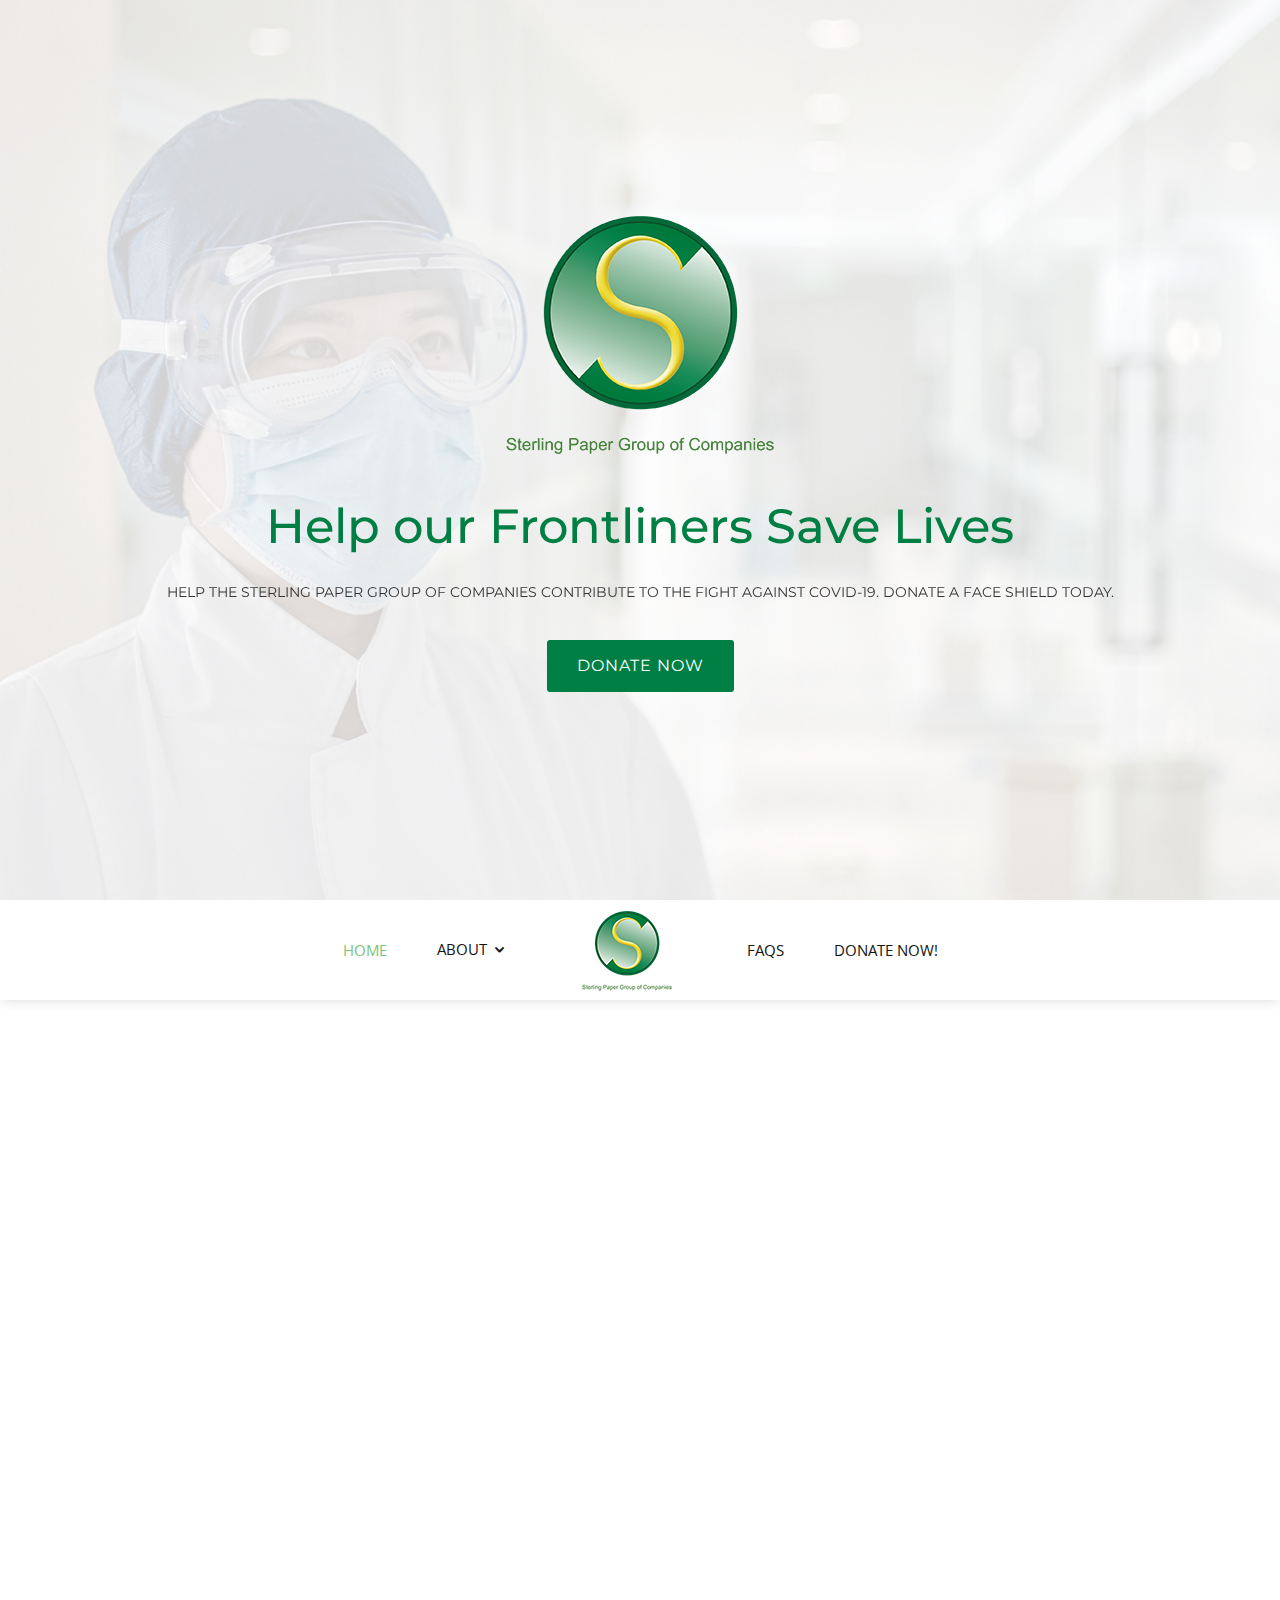
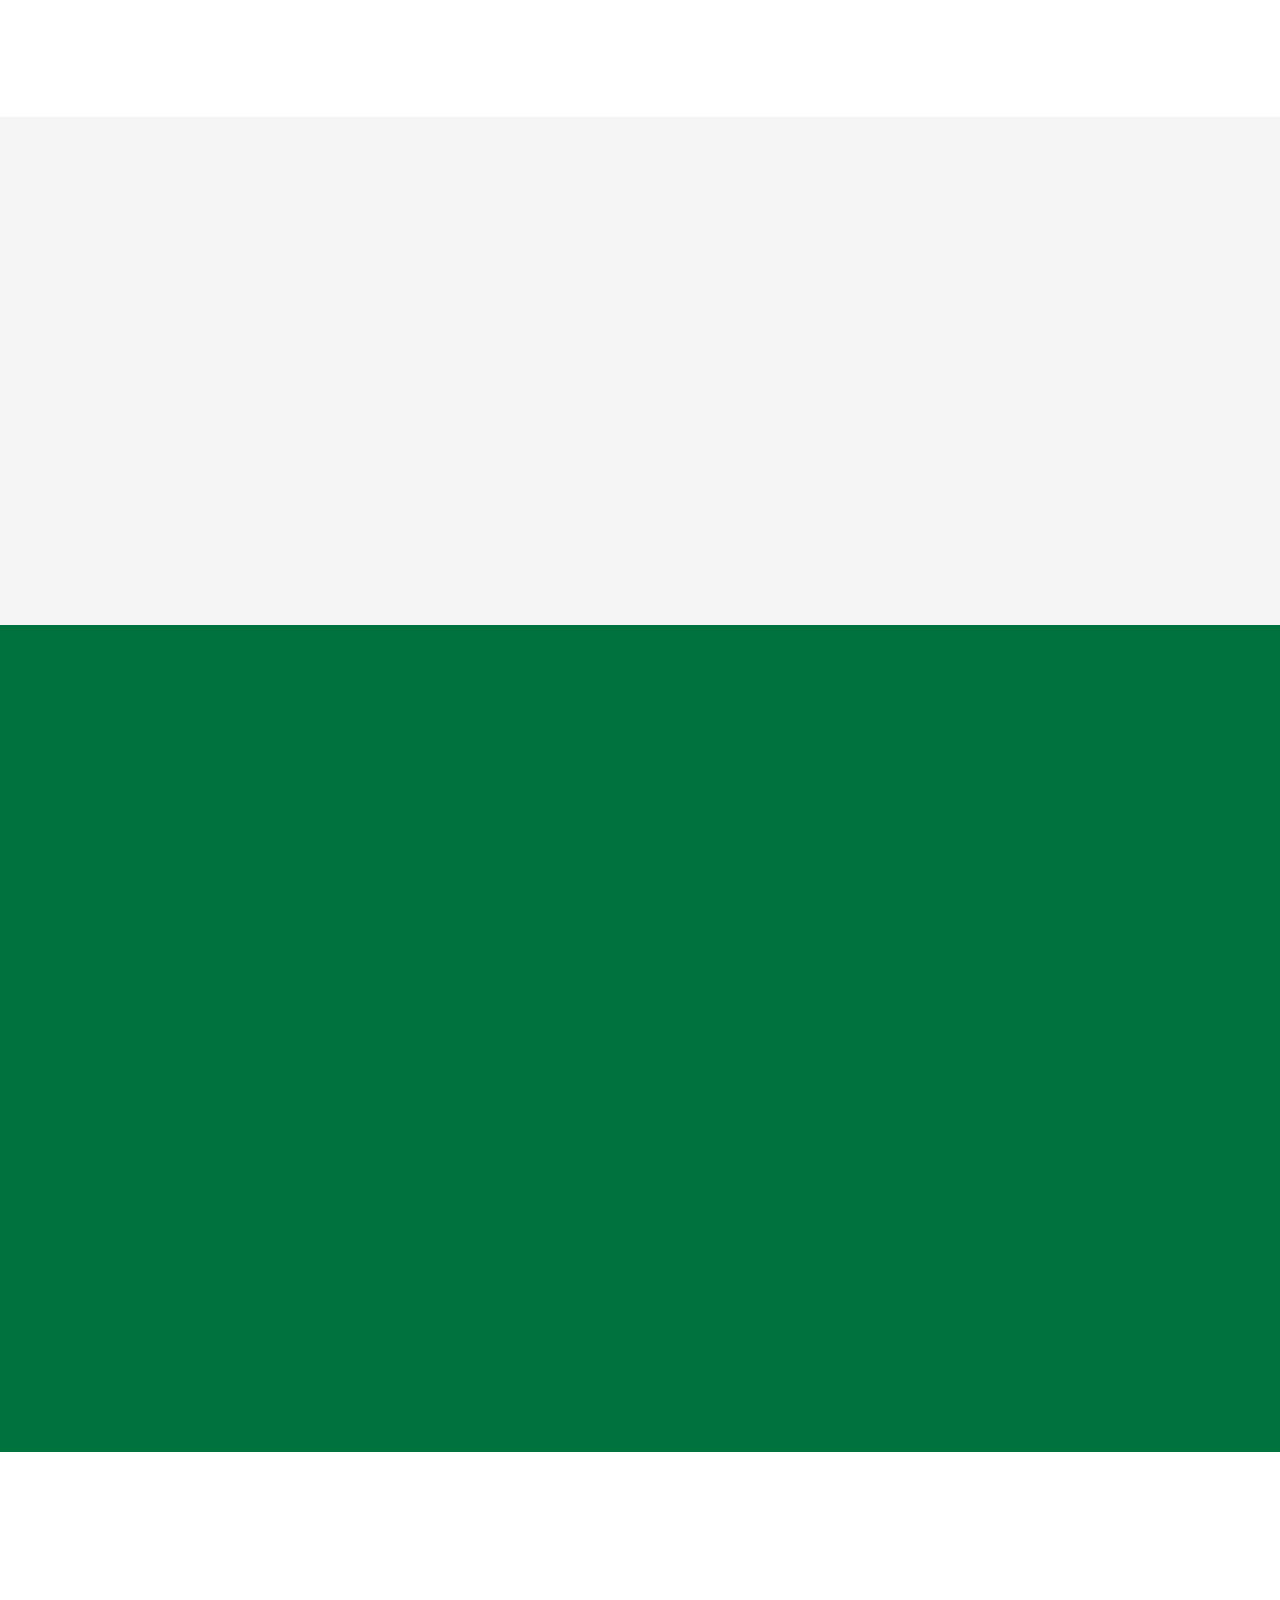
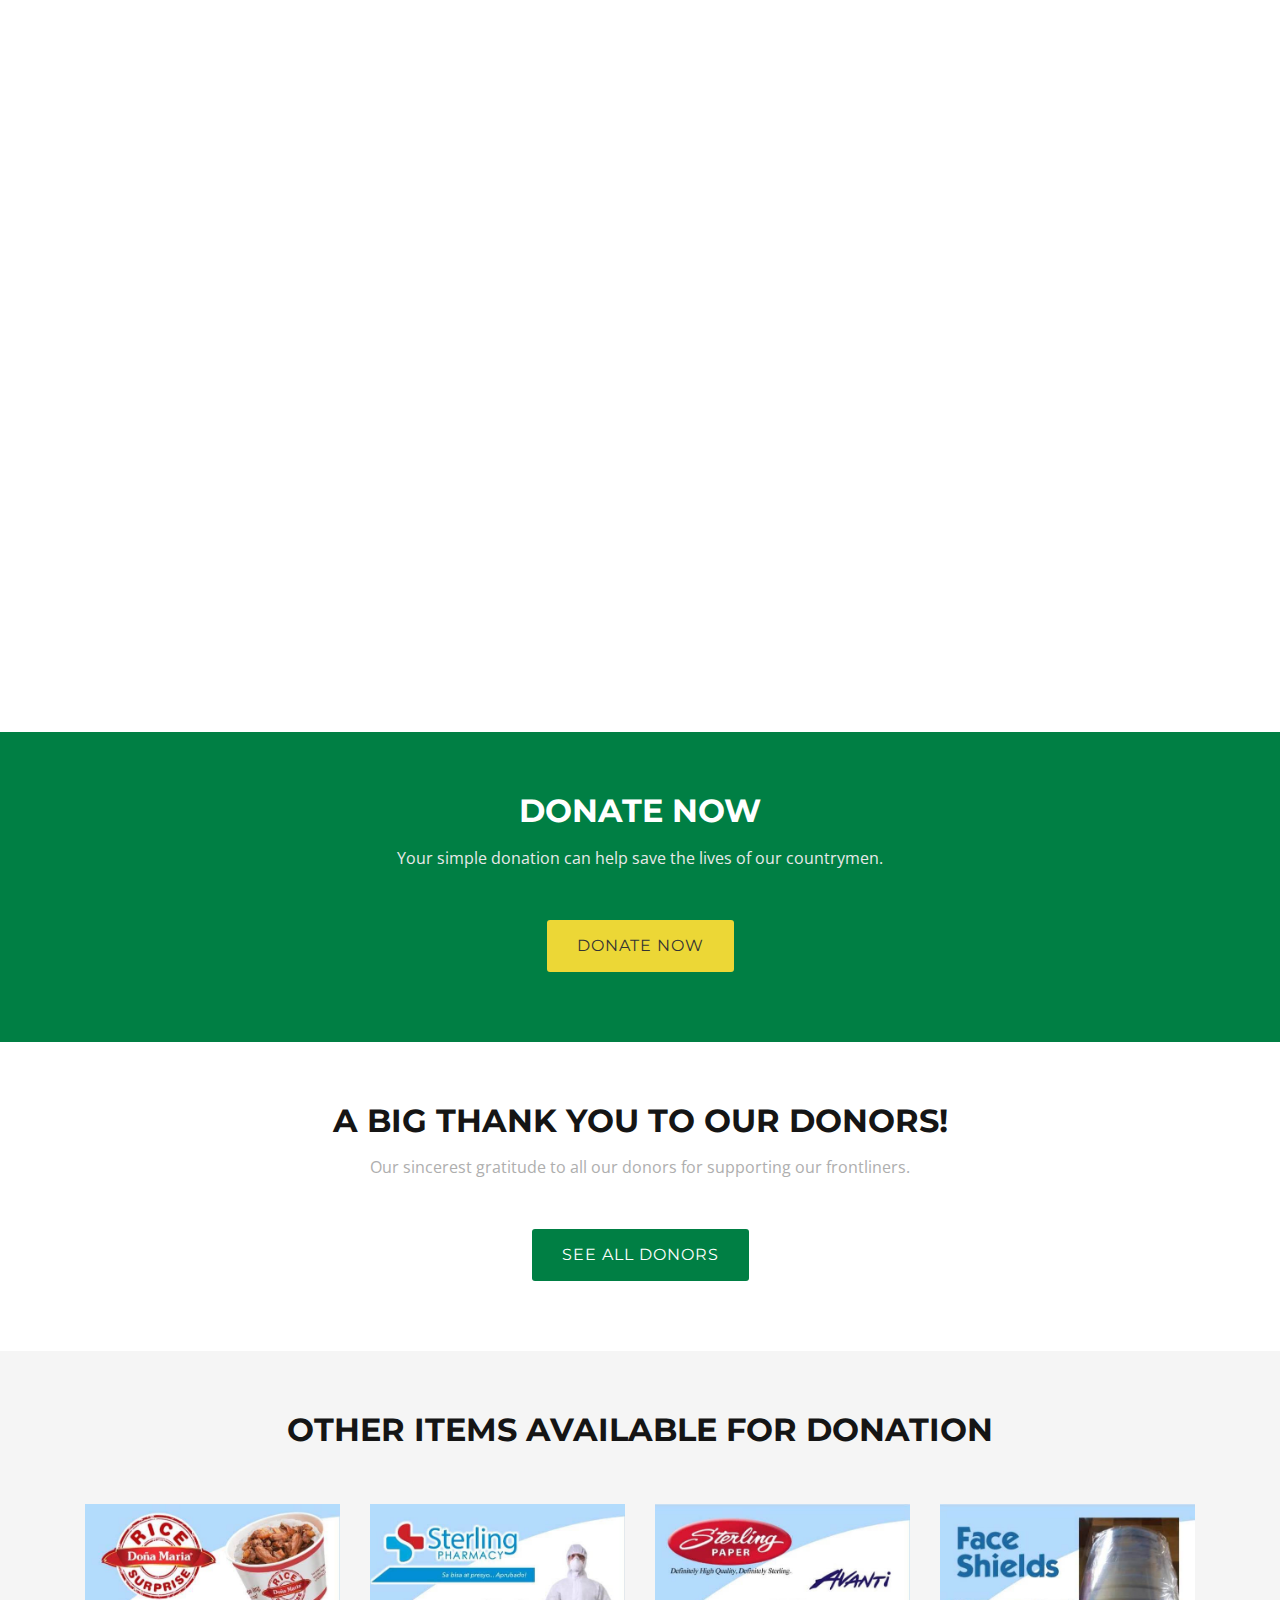
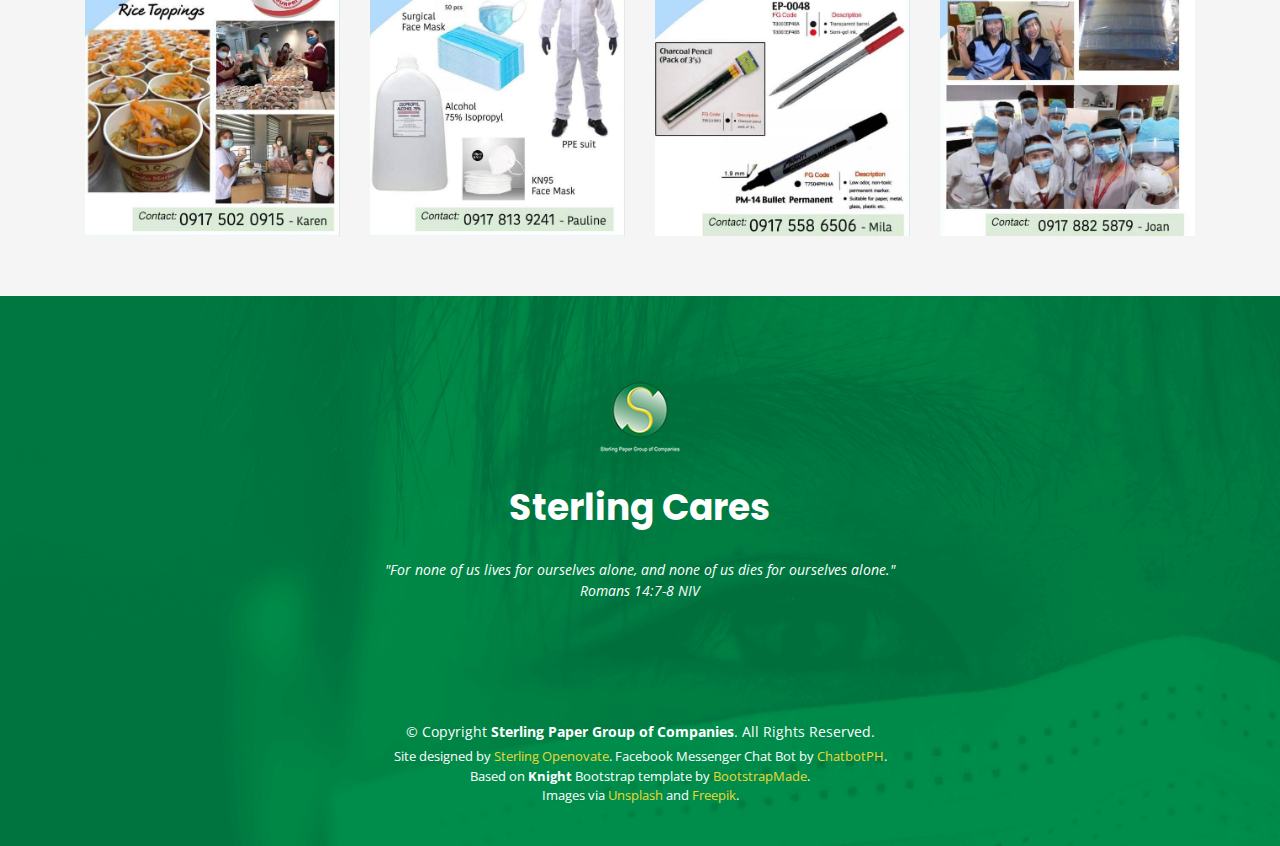
<file: index.html>
<!DOCTYPE html>
<html lang="en">

<head>
  <meta charset="utf-8">
  <meta content="width=device-width, initial-scale=1.0" name="viewport">

  <title>Sterling Cares</title>
  <meta content="" name="descriptison">
  <meta content="" name="keywords">

  <!-- Favicons -->
  <link href="assets/img/favicon.png" rel="icon">
  <link href="assets/img/apple-touch-icon.png" rel="apple-touch-icon">

  <!-- Google Fonts -->
  <link href="https://fonts.googleapis.com/css?family=Open+Sans:300,300i,400,400i,600,600i,700,700i|Montserrat:300,300i,400,400i,500,500i,600,600i,700,700i|Poppins:300,300i,400,400i,500,500i,600,600i,700,700i" rel="stylesheet">

  <!-- Vendor CSS Files -->
  <link href="assets/vendor/bootstrap/css/bootstrap.min.css" rel="stylesheet">
  <link href="assets/vendor/icofont/icofont.min.css" rel="stylesheet">
  <link href="assets/vendor/boxicons/css/boxicons.min.css" rel="stylesheet">
  <link href="assets/vendor/venobox/venobox.css" rel="stylesheet">
  <link href="assets/vendor/owl.carousel/assets/owl.carousel.min.css" rel="stylesheet">
  <link href="assets/vendor/aos/aos.css" rel="stylesheet">

  <!-- Template Main CSS File -->
  <link href="assets/css/style.css" rel="stylesheet">

  <!-- =======================================================
  * Template Name: Knight - v2.0.0
  * Template URL: https://bootstrapmade.com/knight-free-bootstrap-theme/
  * Author: BootstrapMade.com
  * License: https://bootstrapmade.com/license/
  ======================================================== -->
</head>

<body>

<!-- Modal -->

<div class="modal fade" id="G01modal" tabindex="-1" role="dialog" aria-labelledby="G01modallabel" aria-hidden="true">
  <div class="modal-dialog" role="document">
    <div class="modal-content">
      <div class="modal-header">
        <h5 class="modal-title" id="G01modallabel">Disclaimer</h5>
        <button type="button" class="close" data-dismiss="modal" aria-label="Close">
          <span aria-hidden="true">&times;</span>
        </button>
      </div>
      <div class="modal-body">
          <p>
            Thank you for your interest with Sterling Face Shields!
          </p>
          <p>
            Due to the volume of orders we are receiving, we are prioritizing donations to the hospitals who have direct contact with COVID patients.
          </p>
          <p>
            At the moment, we have a heavy backlog of orders. If you are still interested to proceed with the order, please wait for confirmation on our end once we can proceed with your order.
          </p>
          <p>
            Our shields come in a box of 120s, and we have a flat pricing scheme of ₱35/piece (₱4,200/box).
          </p>

      </div>
      <div class="modal-footer justify-content-center">
        <button type="button" class="btn btn-get-started" onclick="window.location.href='./form.html';">Continue to Donation Page</button>
        </div>
    </div>
  </div>
</div>

  <!-- ======= Hero Section ======= -->
  <section id="hero">
    <div class="hero-container">
      <a href="index.html" class="hero-logo" data-aos="zoom-in"><img src="assets/img/hero-logo.png" alt=""></a>
      <h1 data-aos="zoom-in">Help our Frontliners Save Lives</h1>
      <h2 data-aos="fade-up">Help the Sterling Paper Group of Companies contribute to the fight against COVID-19. Donate a face shield today.</h2>
      <a href="./form.html" class="btn-get-started scrollto" data-toggle="modal" data-target="#G01modal">Donate Now</a>    
    </div>
  </section>
  <!-- End Hero -->

  <!-- ======= Header ======= -->
  <header id="header" class="d-flex align-items-center">
    <div class="container">

      <!-- The main logo is shown in mobile version only. The centered nav-logo in nav menu is displayed in desktop view  -->
      <div class="logo d-block d-lg-none">
        <a href="index.html"><img src="assets/img/logo.png" alt="" class="img-fluid"></a>
      </div>

      <nav class="nav-menu d-none d-lg-block">
        <ul class="nav-inner">
          <li class="active"><a href="index.html">Home</a></li>
          <li class="drop-down"><a href="">About</a>
            <ul>
              <li><a href="#about">About The Cause</a></li>
              <li><a href="#how-to">How to Contribute</a></li>

              
            </ul>
          </li>
          
          <li class="nav-logo"><a href="index.html"><img src="assets/img/logo.png" alt="" class="img-fluid"></a></li>

          <li><a href="#faq">FAQs</a></li>
          <li><a href="./form.html" data-toggle="modal" data-target="#G01modal">Donate Now!</a></li>

        </ul>
      </nav><!-- .nav-menu -->

    </div>
  </header><!-- End Header -->

  <main id="main">

    <!-- ======= About Us Section ======= -->
    <section id="about" class="about">
      <div class="container">

        <div class="section-title" data-aos="fade-up">
          <h2>About the Cause</h2>
          <p>Sterling Paper Group of Companies is supporting the fight against COVID-19.</p>
        </div>

        <div class="row">
          <div class="col-lg-6" data-aos="fade-right">
            <div class="image">
              <img src="assets/img/cdn/01.jpg" class="img-fluid" alt="Sterling Cares">
            </div>
          </div>
          <div class="col-lg-6" data-aos="fade-left">
            <div class="content pt-4 pt-lg-0 pl-0 pl-lg-3 ">
              <p>
                We are <b>Sterling Paper Products Enterprises (SPPE)</b>, a member of the <b>Sterling Paper Group of Companies</b>. With more than 70 years of experience in retail, manufacturing, distribution, and retail, our vision is to be a leading company in our industry by achieving total quality in our production and fostering strong bonds with our customers, our suppliers and our employees.
              </p>
              <p>
                <b>Philippine hospitals lack personal protective equipment for frontline medical workers</b>, and the number of health workers infected with COVID-19 is steadily increasing. Sourcing and importing additional face masks and other personal protective equipment (PPE) is a challenge with increased global demand.
              </p>
              <p>
              With the steady increase in the number of cases that need to be managed, <b> PPE supplies are quickly being used up nationwide and many health workers have resorted to using improvised face shields, overalls, and other pieces of protective equipment. </b>

              </p>
              <a href="./form.html" class="btn-get-started scrollto" data-toggle="modal" data-target="#G01modal">Donate Now</a>
            </div>
          </div>
        </div>

      </div>
    </section><!-- End About Us Section -->

    

    <!-- ======= Why Us Section ======= -->
    <section id="how-to" class="how-to">
      <div class="container-fluid">

        <div class="row">

          <div class="col-lg-8 order-2 order-lg-1 d-flex flex-column justify-content-center">

            <div class="content" data-aos="fade-up">
              <h3>How can <strong>YOU</strong> help us in the fight against COVID-19?</h3>
              <p>
                We, at Sterling Paper Group of Companies, are helping to address this need by producing face shields that will be distributed to both public and private health care facilities.
              </p>
              <p>
                The entirety of your donations will fund the manufacture and distribution of these masks to medical institutions in need - from labor to logistics. Every donation of Php 35 will provide one face shield to a frontliner in need.
              </p>
              <p>
                With your help, we can reach more frontliners, one shield at a time.
              </p>
              <p>
              <a href="./form.html" class="btn-get-started scrollto" data-toggle="modal" data-target="#G01modal">Donate Now</a>
            </p>
            </div>

            

          </div>

          <div class="col-lg-4 order-1 order-lg-2" data-aos="zoom-in">
            <img src="./assets/img/cdn/10.jpg" style="max-width:500px;">
          </div>

        </div>

      </div>
    </section><!-- End Why Us Section -->

   

    <!-- ======= Testimonials Section ======= -->
    <section id="testimonials" class="testimonials">
      <div class="container" data-aos="zoom-in">
        <div class="quote-icon">
          <h1>See How Sterling Helps Our Frontliners</h1>
        </div>
        <div class="owl-carousel testimonials-carousel">

          <div class="testimonial-item">
            <img src="./assets/img/cdn/01.jpg" alt="Sterling Cares">
          </div>

          <div class="testimonial-item">
            <img src="./assets/img/cdn/02.jpg" alt="Sterling Cares">
          </div>

          <div class="testimonial-item">
            <img src="./assets/img/cdn/03.jpg" alt="Sterling Cares">
          </div>

          <div class="testimonial-item">
            <img src="./assets/img/cdn/04.jpg" alt="Sterling Cares">
          </div>

          <div class="testimonial-item">
            <img src="./assets/img/cdn/05.jpg" alt="Sterling Cares">
          </div>

          <div class="testimonial-item">
            <img src="./assets/img/cdn/06.jpg" alt="Sterling Cares">
          </div>

          <div class="testimonial-item">
            <img src="./assets/img/cdn/07.jpg" alt="Sterling Cares">
          </div>

          <div class="testimonial-item">
            <img src="./assets/img/cdn/08.jpg" alt="Sterling Cares">
          </div>

          <div class="testimonial-item">
            <img src="./assets/img/cdn/09.jpg" alt="Sterling Cares">
          </div>

          <div class="testimonial-item">
            <img src="./assets/img/cdn/10.jpg" alt="Sterling Cares">
          </div>

          <div class="testimonial-item">
            <img src="./assets/img/cdn/11.jpg" alt="Sterling Cares">
          </div>

          <div class="testimonial-item">
            <img src="./assets/img/cdn/12.jpg" alt="Sterling Cares">
          </div>

          <div class="testimonial-item">
            <img src="./assets/img/cdn/13.jpg" alt="Sterling Cares">
          </div>

          <div class="testimonial-item">
            <img src="./assets/img/cdn/14.jpg" alt="Sterling Cares">
          </div>

          <div class="testimonial-item">
            <img src="./assets/img/cdn/15.jpg" alt="Sterling Cares">
          </div>

          <div class="testimonial-item">
            <img src="./assets/img/cdn/16.jpg" alt="Sterling Cares">
          </div>

          <div class="testimonial-item">
            <img src="./assets/img/cdn/17.jpg" alt="Sterling Cares">
          </div>
        </div>

      </div>
    </section><!-- End Testimonials Section -->

 

   

   

    <!-- ======= Frequently Asked Questions Section ======= -->
    <section id="faq" class="faq">
      <div class="container">

        <div class="section-title" data-aos="fade-up">
          <h2>Frequently Asked Questions</h2>
        </div>

        <ul class="faq-list">

          <li data-aos="fade-up">
            <a data-toggle="collapse" class="collapsed" href="#faq1" data-target="#faq1" aria-expanded="true" aria-controls="faq1">Who are we?<i class="bx bx-chevron-down icon-show"></i><i class="bx bx-x icon-close"></i></a>
            <div id="faq1" class="collapse show" data-parent=".faq-list">
              <p>
                We are Sterling Paper Products Enterprises (SPPE), a member of the Sterling Paper Group of Companies. With more than 70 years of experience in retail, manufacturing, distribution, and retail, our vision is to be a leading company in our industry by achieving total quality in our production and fostering strong bonds with our customers, our suppliers and our employees.

              </p>
            </div>
          </li>

          <li data-aos="fade-up" data-aos-delay="100">
            <a data-toggle="collapse" href="#faq2" class="collapsed">How will my donation be used?<i class="bx bx-chevron-down icon-show"></i><i class="bx bx-x icon-close"></i></a>
            <div id="faq2" class="collapse" data-parent=".faq-list">
              <p>
                Your entire donation will be used to directly support the manufacture of face shields. This includes paying for the materials, the staff making face shields and the distribution to the frontliners or pick-up points.
              </p>
            </div>
          </li>

          <li data-aos="fade-up" data-aos-delay="100">
            <a data-toggle="collapse" href="#faq3" class="collapsed">How will I know how my donation was used?<i class="bx bx-chevron-down icon-show"></i><i class="bx bx-x icon-close"></i></a>
            <div id="faq3" class="collapse" data-parent=".faq-list">
              <p>
                We will be releasing updates and reports on this site and on social media periodically, detailing the total amount of donations, number of masks produced, and amounts picked up or delivered to health care facilities.

              </p>
            </div>
          </li>

          <li data-aos="fade-up" data-aos-delay="100">
            <a data-toggle="collapse" href="#faq4" class="collapsed">I can't buy a whole batch of face shields. Can I still help? <i class="bx bx-chevron-down icon-show"></i><i class="bx bx-x icon-close"></i></a>
            <div id="faq4" class="collapse" data-parent=".faq-list">
              <p>
                Absolutely! Every little bit counts - we consolidate small donations to complete batches of face shields. You will be notified when your donations help complete a set.

              </p>
            </div>
          </li>

          <li data-aos="fade-up" data-aos-delay="100">
            <a data-toggle="collapse" href="#faq5" class="collapsed">Will the organization that I nominated receive my pledged masks? <i class="bx bx-chevron-down icon-show"></i><i class="bx bx-x icon-close"></i></a>
            <div id="faq5" class="collapse" data-parent=".faq-list">
              <p>
                We will ensure that when there are a large number of shields pledged towards a specific institution that they will sent over directly to the facility.</p>
              <p>
Where there are cases that logistics constraints keep us from being able to deliver the shields directly, institutions or their authorized representatives can get in touch with us to arrange for donation pickups from our Caloocan or Makati offices.
              </p>
            </div>
          </li>

          <li data-aos="fade-up" data-aos-delay="100">
            <a data-toggle="collapse" href="#faq6" class="collapsed">How much are the masks? <i class="bx bx-chevron-down icon-show"></i><i class="bx bx-x icon-close"></i></a>
            <div id="faq6" class="collapse" data-parent=".faq-list">
              <p>
               Php 35 apiece, P4,200 per box of 120</p>
             
            </div>
          </li>

          <li data-aos="fade-up" data-aos-delay="100">
            <a data-toggle="collapse" href="#faq7" class="collapsed">Where can we pick up our orders? <i class="bx bx-chevron-down icon-show"></i><i class="bx bx-x icon-close"></i></a>
            <div id="faq7" class="collapse" data-parent=".faq-list">
              <p>
               You can pick up in either of the 2 Sterling offices: <br>
A.) 111 Lapu-lapu St. Caloocan City<br>
B.) Sterling Place Bldg., 2302 Pasong Tamo Ext. Makati City<br>
Both can be found on Waze or Google Maps.</p>
             
            </div>
          </li>

          <li data-aos="fade-up" data-aos-delay="100">
            <a data-toggle="collapse" href="#faq8" class="collapsed">How do we properly put on the face shields? <i class="bx bx-chevron-down icon-show"></i><i class="bx bx-x icon-close"></i></a>
            <div id="faq8" class="collapse" data-parent=".faq-list">
              <p>
               Ensure that the face shield's foam side is facing you. Pull the garter around your head, like wearing a cap, and have the foam rest on your forehead. The face shields are designed to be worn comfortably even when you have glasses and/or a mask on.</p>
             
            </div>
          </li>

<li data-aos="fade-up" data-aos-delay="100">
            <a data-toggle="collapse" href="#faq9" class="collapsed">Are the face shields reusable? <i class="bx bx-chevron-down icon-show"></i><i class="bx bx-x icon-close"></i></a>
            <div id="faq9" class="collapse" data-parent=".faq-list">
              <p>
               Doctors advise that once the shields have been exposed to droplets from COVID-19 positive patients, these have to be immediately and properly disposed. Otherwise, you may safely reuse it following proper cleaning procedures.</p>
             
            </div>
          </li>

        </ul>

      </div>
    </section><!-- End Frequently Asked Questions Section -->

    <!-- ======= Contact Section ======= -->
    <section id="contact" class="contact">
      <div class="container">

        <div class="section-title">
          <h2>Donate Now</h2>
          <p>Your simple donation can help save the lives of our countrymen.</p>
        </div>

        <div class="row justify-content-center">

          <div>

            <a href="./form.html" class="btn-get-started scrollto" data-toggle="modal" data-target="#G01modal">Donate Now</a>

          </div>

        </div>

      </div>
    </section><!-- End Contact Section -->

    <!-- Donors Section -->
    <section id="donors">
      <div class="container">

        <div class="section-title">
          <h2>A Big Thank You to our Donors!</h2>
          <p>Our sincerest gratitude to all our donors for supporting our frontliners.</p>
        </div>

        <div class="row justify-content-center">

          <div>

            <a href="./donors.html" class="btn-get-started">See all donors</a>

          </div>

        </div>

      </div>
    </section>

     <!--End Donors Section -->


    <!-- Other Items Section -->
    <section id="others" class="section-bg">
      <div class="container">

        <div class="section-title">
          <h2>Other Items Available for Donation</h2>
        </div>
        <div class="row">
          <div class="col-lg-3 col-md-6 col-xs-12">
            <img src="./assets/img/other/01.jpg" alt="Other Items for Donation" style="width:100%;">
          </div>

          <div class="col-lg-3 col-md-6 col-xs-12">
            <img src="./assets/img/other/02.jpg" alt="Other Items for Donation" style="width:100%;">
          </div>

          <div class="col-lg-3 col-md-6 col-xs-12">
            <img src="./assets/img/other/03.jpg" alt="Other Items for Donation" style="width:100%;">
          </div>

          <div class="col-lg-3 col-md-6 col-xs-12">
            <img src="./assets/img/other/04.jpg" alt="Other Items for Donation" style="width:100%;">
          </div>
        </div>

      </div>
    </section><!-- End Donors Section -->

  </main><!-- End #main -->

  <!-- ======= Footer ======= -->
  <footer id="footer">

    <div class="footer-top">

      <div class="container">

        <div class="row justify-content-center">
          <div class="col-lg-6">
            <a href="#header" class="scrollto footer-logo"><img src="assets/img/logo-footer.png" alt=""></a>
            <h3>Sterling Cares</h3>
            <p>
              <i>"For none of us lives for ourselves alone, and none of us dies for ourselves alone."</i>
              <br>Romans 14:7-8 NIV
            </p>
          </div>
        </div>

        
      </div>
    </div>

    <div class="container footer-bottom clearfix">
      <div class="copyright">
        &copy; Copyright <strong><span>Sterling Paper Group of Companies</span></strong>. All Rights Reserved.
      </div>
      <div class="credits">
        <!-- All the links in the footer should remain intact. -->
        <!-- You can delete the links only if you purchased the pro version. -->
        <!-- Licensing information: https://bootstrapmade.com/license/ -->
        <!-- Purchase the pro version with working PHP/AJAX contact form: https://bootstrapmade.com/knight-free-bootstrap-theme/ -->
        Site designed by <a href="https://sterlingtech.ph">Sterling Openovate</a>. Facebook Messenger Chat Bot by <a href="https://www.chatbot.ph">ChatbotPH</a>.
        <br>
        Based on <b>Knight</b> Bootstrap template by <a href="https://bootstrapmade.com/">BootstrapMade</a>.
        <br>
        Images via <a href="https://unsplash.com">Unsplash</a> and <a href="https://freepik.com">Freepik</a>.
      </div>
    </div>
  </footer><!-- End Footer -->

<!--  <a href="#" class="back-to-top"><i class="icofont-simple-up"></i></a> -->

  <!-- Vendor JS Files -->
  <script src="assets/vendor/jquery/jquery.min.js"></script>
  <script src="assets/vendor/bootstrap/js/bootstrap.bundle.min.js"></script>
  <script src="assets/vendor/jquery.easing/jquery.easing.min.js"></script>
  <script src="assets/vendor/php-email-form/validate.js"></script>
  <script src="assets/vendor/jquery-sticky/jquery.sticky.js"></script>
  <script src="assets/vendor/venobox/venobox.min.js"></script>
  <script src="assets/vendor/isotope-layout/isotope.pkgd.min.js"></script>
  <script src="assets/vendor/owl.carousel/owl.carousel.min.js"></script>
  <script src="assets/vendor/aos/aos.js"></script>

  <!-- Template Main JS File -->
  <script src="assets/js/main.js"></script>

<!--Chatbot-->
<script type="text/javascript">
 var div = document.createElement('div');
 div.className = 'fb-customerchat';
 div.setAttribute('page_id', '112330967085015');
 div.setAttribute('ref', '');
 document.body.appendChild(div);
 window.fbMessengerPlugins = window.fbMessengerPlugins || {
  init: function () {
   FB.init({
    appId      : '1678638095724206',
    autoLogAppEvents : true,
    xfbml      : true,
    version     : 'v3.3'
   });
  }, callable: []
 };
 window.fbAsyncInit = window.fbAsyncInit || function () {
  window.fbMessengerPlugins.callable.forEach(function (item) { item(); });
  window.fbMessengerPlugins.init();
 };
 setTimeout(function () {
  (function (d, s, id) {
   var js, fjs = d.getElementsByTagName(s)[0];
   if (d.getElementById(id)) { return; }
   js = d.createElement(s);
    js.id = id;
   js.src = "//connect.facebook.net/en_US/sdk/xfbml.customerchat.js";
   fjs.parentNode.insertBefore(js, fjs);
  }(document, 'script', 'facebook-jssdk'));
 }, 0);
</script>

</body>

</html>
</file>
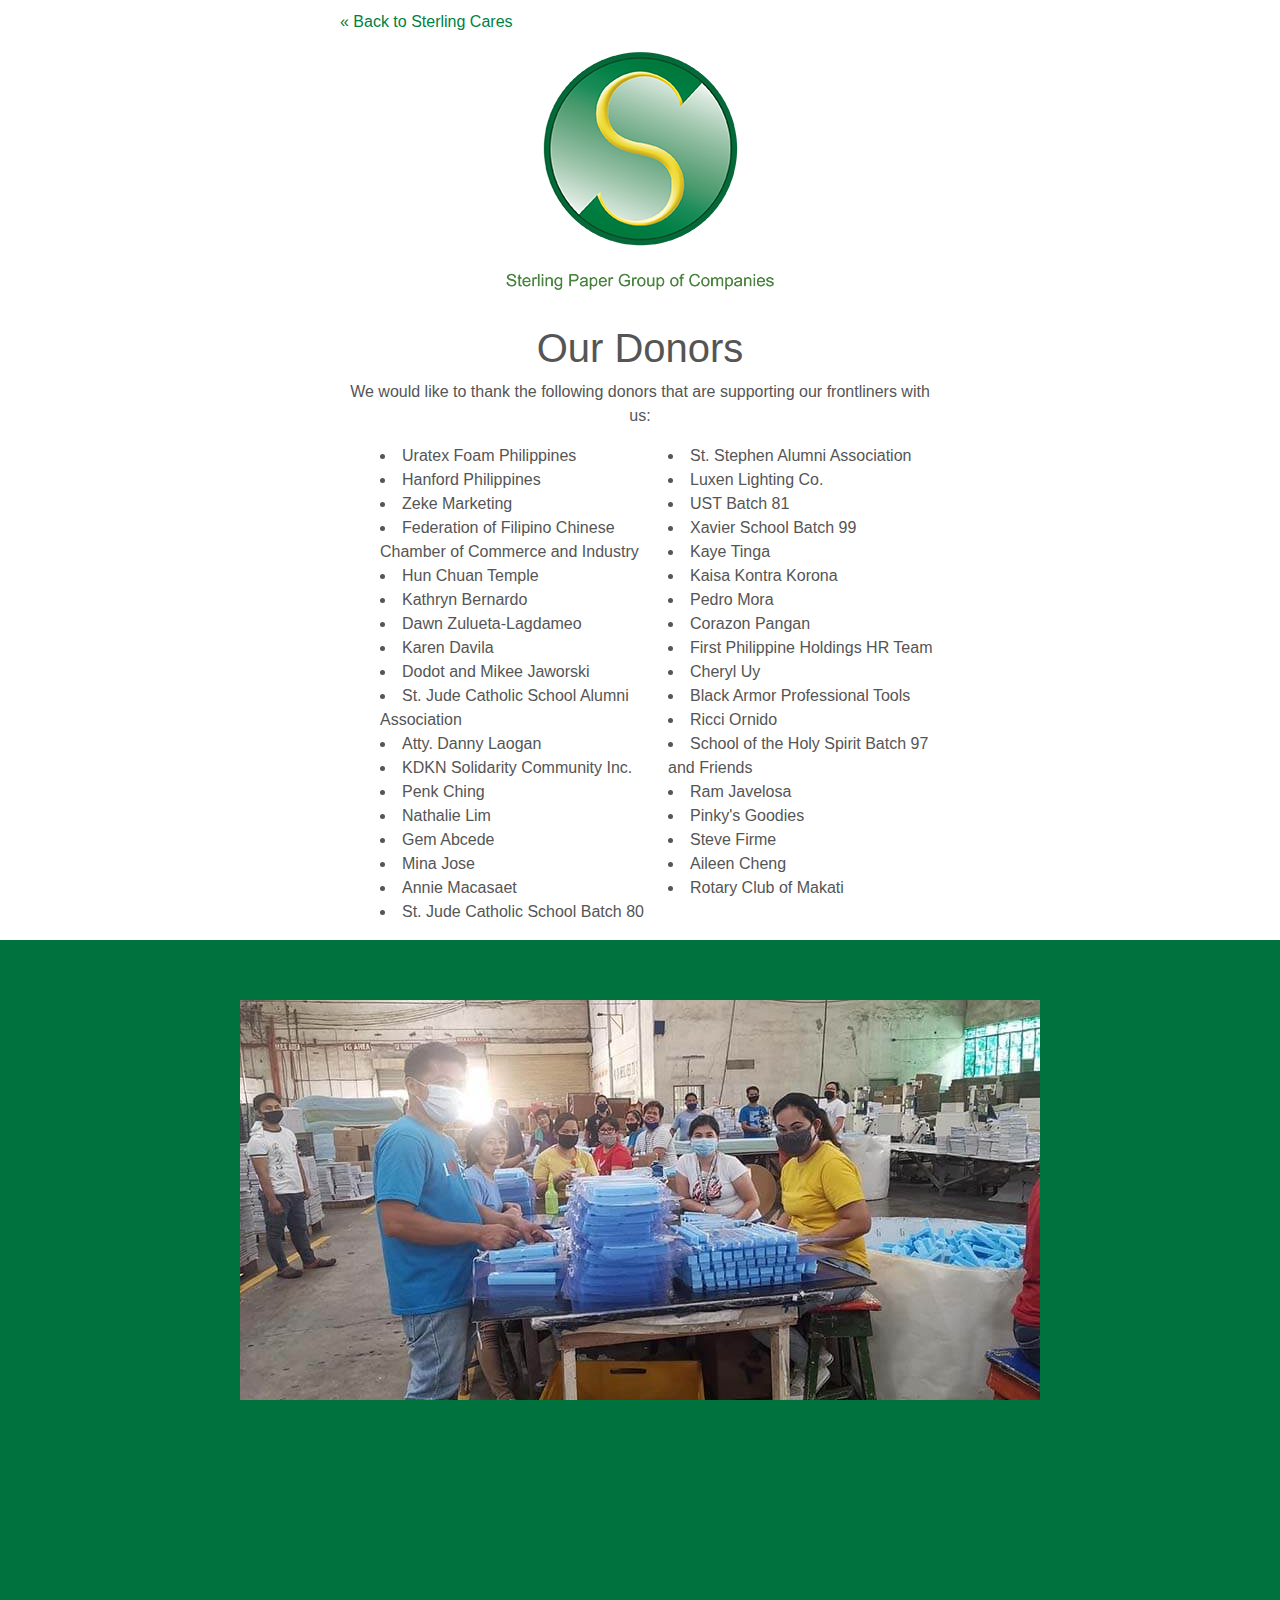
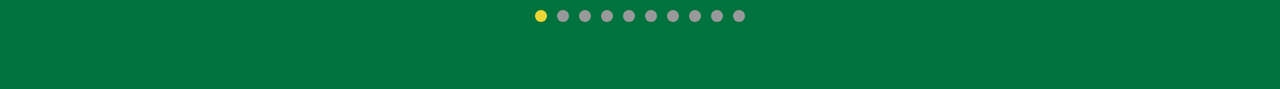
<file: donors.html>
<!DOCTYPE html>
<html lang="en">
	<head>
		<title>Our Donors | Sterling Cares </title>
        <link rel="stylesheet"
              href="https://stackpath.bootstrapcdn.com/bootstrap/4.4.1/css/bootstrap.min.css"
              integrity="sha384-Vkoo8x4CGsO3+Hhxv8T/Q5PaXtkKtu6ug5TOeNV6gBiFeWPGFN9MuhOf23Q9Ifjh"
              crossorigin="anonymous" />
       
		<meta name="HandheldFriendly" content="true" />
		<meta name="viewport" content="width=device-width, initial-scale=1, initial-scale=1.0, maximum-scale=1.0, user-scalable=no" />
        
        <!-- Favicons -->
        <link href="./assets/img/favicon.png" rel="icon">
        <link href="./assets/img/apple-touch-icon.png" rel="apple-touch-icon">

        <!-- owl carousel -->
        <link href="./assets/vendor/owl.carousel/assets/owl.carousel.min.css" rel="stylesheet">

        <!-- Form CSS -->
        <link href="./assets/css/style-form.min.css" rel="stylesheet">
        <link href="./assets/css/style.css" rel="stylesheet">

    </head>
    <body>
      <div class="container">
        <div class="form-class">
            <div class="back">
              <a href="./">&laquo; Back to Sterling Cares</a>
            </div>
            <div class="logo">
              <center>
                  <img src="./assets/img/hero-logo.png">
              </center>
            </div>
            <div class="blurb" style="text-align: center;">
              <h1>Our Donors</h1>
              <p>
                We would like to thank the following donors that are supporting our frontliners with us:
              </p>
              <ul style="list-style-type: disc;columns: 2;-webkit-columns: 2;-moz-columns: 2; list-style-position: inside;text-align:left;" data-columns="2">
                <li>Uratex Foam Philippines</li>
                <li>Hanford Philippines</li>
                <li>Zeke Marketing</li>
                <li>Federation of Filipino Chinese Chamber of Commerce and Industry</li>
                <li>Hun Chuan Temple</li>
                <li>Kathryn Bernardo</li>
                <li>Dawn Zulueta-Lagdameo</li>
                <li>Karen Davila</li>
                <li>Dodot and Mikee Jaworski</li>
                <li>St. Jude Catholic School Alumni Association</li>
                <li>Atty. Danny Laogan</li>
                <li>KDKN Solidarity Community Inc.</li>
                <li>Penk Ching</li>
                <li>Nathalie Lim</li>
                <li>Gem Abcede</li>
                <li>Mina Jose</li>
                <li>Annie Macasaet</li>
                <li>St. Jude Catholic School Batch 80</li>
                <li>St. Stephen Alumni Association</li>
                <li>Luxen Lighting Co.</li>
                <li>UST Batch 81</li>
                <li>Xavier School Batch 99</li>
                <li>Kaye Tinga</li>
                <li>Kaisa Kontra Korona</li>
                <li>Pedro Mora</li>
                <li>Corazon Pangan</li>
                <li>First Philippine Holdings HR Team</li>
                <li>Cheryl Uy</li>
                <li>Black Armor Professional Tools</li>
                <li>Ricci Ornido</li>
                <li>School of the Holy Spirit Batch 97 and Friends</li>
                <li>Ram Javelosa</li>
                <li>Pinky's Goodies</li>
                <li>Steve Firme</li>
                <li>Aileen Cheng</li>
                <li>Rotary Club of Makati</li>
              </ul>
            </div><!-- end blurb div -->
        </div>
      </div>

  <!-- ======= Testimonials Section ======= -->
    <section id="testimonials" class="testimonials">
      <div class="container" data-aos="zoom-in">
        <div class="owl-carousel testimonials-carousel">

          <div class="testimonial-item">
            <img src="./assets/img/donors/01.jpg" alt="Sterling Cares">
          </div>

          <div class="testimonial-item">
            <img src="./assets/img/donors/02.jpg" alt="Sterling Cares">
          </div>

          <div class="testimonial-item">
            <img src="./assets/img/donors/03.jpg" alt="Sterling Cares">
          </div>

          <div class="testimonial-item">
            <img src="./assets/img/donors/04.jpg" alt="Sterling Cares">
          </div>

          <div class="testimonial-item">
            <img src="./assets/img/donors/05.jpg" alt="Sterling Cares">
          </div>

          <div class="testimonial-item">
            <img src="./assets/img/donors/06.jpg" alt="Sterling Cares">
          </div>

          <div class="testimonial-item">
            <img src="./assets/img/donors/07.jpg" alt="Sterling Cares">
          </div>

          <div class="testimonial-item">
            <img src="./assets/img/donors/08.jpg" alt="Sterling Cares">
          </div>

          <div class="testimonial-item">
            <img src="./assets/img/donors/09.jpg" alt="Sterling Cares">
          </div>

          <div class="testimonial-item">
            <img src="./assets/img/donors/10.jpg" alt="Sterling Cares">
          </div>

          
        </div>

      </div>
    </section><!-- End Testimonials Section -->

            
      <!-- Vendor JS Files -->
        <script src="./assets/vendor/jquery/jquery.min.js"></script>
        <script src="./assets/vendor/bootstrap/js/bootstrap.bundle.min.js"></script>
        <script src="./assets/vendor/owl.carousel/owl.carousel.min.js"></script>
      <!-- Owl -->
        <script>
          var owl = $('.owl-carousel');
          owl.owlCarousel({
              items:1,
              loop:true,
              margin:10,
              autoplay:true,
              autoplayTimeout:4000,
          });
        </script>
    </body>
</html>
</file>
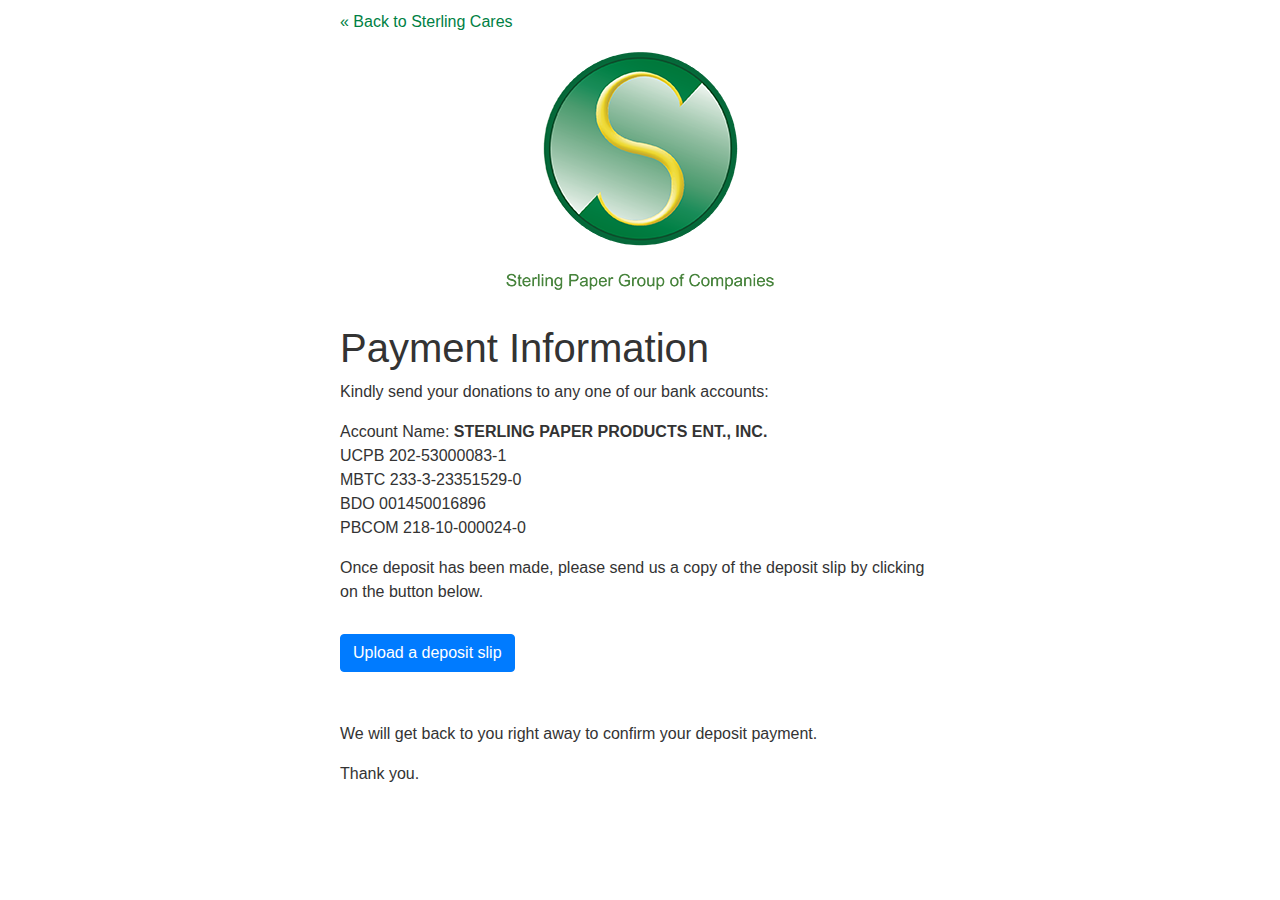
<file: payment-info.html>
<!DOCTYPE html>
<html lang="en">
	<head>
		<title>Order Form | Sterling Cares </title>
        <link rel="stylesheet"
              href="https://stackpath.bootstrapcdn.com/bootstrap/4.4.1/css/bootstrap.min.css"
              integrity="sha384-Vkoo8x4CGsO3+Hhxv8T/Q5PaXtkKtu6ug5TOeNV6gBiFeWPGFN9MuhOf23Q9Ifjh"
              crossorigin="anonymous" />
       
		<meta name="HandheldFriendly" content="true" />
		<meta name="viewport" content="width=device-width, initial-scale=1, initial-scale=1.0, maximum-scale=1.0, user-scalable=no" />
        
        <!-- Favicons -->
        <link href="./assets/img/favicon.png" rel="icon">
        <link href="./assets/img/apple-touch-icon.png" rel="apple-touch-icon">
        
        <!-- Form CSS -->
        <link href="./assets/css/style-form.min.css" rel="stylesheet">

    </head>
    <body>

      <div class="container">
        <div class="form-class">
            <div class="back">
              <a href="./">&laquo; Back to Sterling Cares</a>
            </div>
            <div class="logo">
              <center>
                  <img src="./assets/img/hero-logo.png">
              </center>
            </div>
            <div class="blurb">
              <h1>Payment Information</h1>
              <p>
                Kindly send your donations to any one of our bank accounts:
              </p>
              <p>
                Account Name: <b>STERLING PAPER PRODUCTS ENT., INC.</b><br>
                UCPB 202-53000083-1<br>
                MBTC 233-3-23351529-0<br>
                BDO 001450016896<br>
                PBCOM 218-10-000024-0
              </p>
              <p>
                Once deposit has been made, please send us a copy of the deposit slip by clicking on the button below.
              </p>
              <div class="form-group">
                    <a href="./deposit-slip.html" class="btn btn-primary upload-slip"><i class="fa fa-upload"></i> Upload a deposit slip</a>
                </div>
              <p>
                We will get back to you right away to confirm your deposit payment.
              </p>
              <p>
                Thank you.
              </p>
            </div>

        </div>
      </div>
    </body>
</html>
</file>
<file: assets/vendor/venobox/venobox.css>
/* ------ venobox.css --------*/
.vbox-overlay *, .vbox-overlay *:before, .vbox-overlay *:after{
    -webkit-backface-visibility: hidden;
    -webkit-box-sizing:border-box;
    -moz-box-sizing:border-box;
    box-sizing:border-box;
}
.vbox-overlay * { 
    -webkit-backface-visibility: visible;
    backface-visibility: visible;
}
.vbox-overlay{
    display: -webkit-flex;
    display: flex;
    -webkit-flex-direction: column;
    flex-direction: column;
    -webkit-justify-content: center;
    justify-content: center;
    -webkit-align-items: center;
    align-items: center;
    position: fixed;
    left: 0;
    top: 0;
    bottom: 0;
    right: 0;
    z-index: 999999;
}

/* ----- navigation ----- */
.vbox-title{
    width: 100%;
    height: 40px;
    float: left;
    text-align: center;
    line-height: 28px;
    font-size: 12px;
    padding: 6px 50px;
    overflow: hidden;
    position: fixed;
    display: none;
    left: 0;
    z-index: 89;
}
.vbox-close{
    cursor: pointer;
    position: fixed;
    top: -1px;
    right: 0;
    width: 50px;
    height: 40px;
    padding: 6px;
    display: block;
    background-position:10px center;
    overflow: hidden;
    font-size: 24px;
    line-height: 1;
    text-align: center;
    z-index: 99;
}
.vbox-left{
    cursor: pointer;
    position: fixed;
    left: 0;
    height: 40px;
    overflow: hidden;
    line-height: 28px;
    font-size: 12px;
    z-index: 99;
    display: flex;
    align-items:center;
}
.vbox-num{
    display: inline-block;
    margin: 6px 0 6px 15px;
}
/* ----- Social share ----- */
.vbox-share{
    line-height: 28px;
    font-size: 12px;
    overflow: hidden;
    position: fixed;
    left: 0;
    z-index: 98;
    display: flex;
    align-items:center;
    justify-content: center;
    width: 100%;
    text-align: center;
}
.vbox-share svg{
    max-height: 28px;
    width: 28px;
    z-index: 10;
    margin-left: 12px;
    margin-top: 6px;
    margin-bottom: 6px;
    vertical-align: middle;
}


/* ----- navigation ARROWS ----- */
.vbox-next, .vbox-prev{
    position: fixed;
    top: 50%;
    margin-top: -15px;
    overflow: hidden;
    cursor: pointer;
    display: block;
    width: 45px;
    height: 45px;
    z-index: 99;
}
.vbox-next span, .vbox-prev span{
    position: relative;
    width: 20px;
    height: 20px;
    border: 2px solid transparent;
    border-top-color: #B6B6B6;
    border-right-color: #B6B6B6;
    text-indent: -100px;
    position: absolute;
    top: 8px;
    display: block;
}
.vbox-prev{
    left: 15px;
}
.vbox-next{
    right: 15px;
}
.vbox-prev span{
    left: 10px;
    -ms-transform: rotate(-135deg);
    -webkit-transform: rotate(-135deg);
    transform: rotate(-135deg);
}
.vbox-next span{
    -ms-transform: rotate(45deg);
    -webkit-transform: rotate(45deg);
    transform: rotate(45deg);
    right: 10px;
}
/* ------- inline window ------ */
.vbox-inline{
    width: 420px;
    height: 315px;
    height: 70vh;
    padding: 10px;
    background: #fff;
    margin: 0 auto;
    overflow: auto;
    text-align: left;
}
/* ------- Video & iFrames window ------ */
.venoframe{
    max-width: 100%;
    width: 100%;
    border: none;
    width: 100%;
    height: 260px;
    height: 70vh;
}
.venoframe.vbvid{
    height: 260px;
}
@media (min-width: 768px) {
    .venoframe, .vbox-inline{
        width: 90%;
        height: 360px;
        height: 70vh;
    }
    .venoframe.vbvid{
        width: 640px;
        height: 360px;
    }
}
@media (min-width: 992px) {
    .venoframe, .vbox-inline{
        max-width: 1200px;
        width: 80%;
        height: 540px;
        height: 70vh;
    }
    .venoframe.vbvid{
        width: 960px;
        height: 540px;
    }
}
/* 
Please do NOT edit this part! 
or at least read this note: http://i.imgur.com/7C0ws9e.gif
*/
.vbox-open{
    overflow: hidden;
}
.vbox-container{
    position: absolute;
    left: 0;
    right: 0;
    top: 0;
    bottom: 0;
    overflow-x: hidden;
    overflow-y: scroll;
    overflow-scrolling: touch;
    -webkit-overflow-scrolling: touch;
    z-index: 20;
    max-height: 100%;

}

.vbox-content{
    text-align: center;
    float: left;
    width: 100%;
    position: relative;
    overflow: hidden;
    padding: 20px 4%;
}
.vbox-container img{
    max-width: 100%;
    height: auto;
}
.vbox-figlio{
    box-shadow: 0 0 12px rgba(0,0,0,0.19), 0 6px 6px rgba(0,0,0,0.23);
    max-width: 100%;
    text-align: initial;
}
img.vbox-figlio{
    -webkit-user-select: none;
-khtml-user-select: none;
-moz-user-select: none;
-o-user-select: none;
user-select: none;
}
.vbox-content.swipe-left{
    margin-left: -200px !important;
}
.vbox-content.swipe-right{
    margin-left: 200px !important;
}
.vbox-animated{
    webkit-transition: margin 300ms ease-out;
    transition: margin 300ms ease-out;
}

/* ---------- preloader ----------
 * SPINKIT 
 * http://tobiasahlin.com/spinkit/
-------------------------------- */
.sk-double-bounce,.sk-rotating-plane{width:40px;height:40px;margin:40px auto}.sk-rotating-plane{background-color:#333;-webkit-animation:sk-rotatePlane 1.2s infinite ease-in-out;animation:sk-rotatePlane 1.2s infinite ease-in-out}@-webkit-keyframes sk-rotatePlane{0%{-webkit-transform:perspective(120px) rotateX(0) rotateY(0);transform:perspective(120px) rotateX(0) rotateY(0)}50%{-webkit-transform:perspective(120px) rotateX(-180.1deg) rotateY(0);transform:perspective(120px) rotateX(-180.1deg) rotateY(0)}100%{-webkit-transform:perspective(120px) rotateX(-180deg) rotateY(-179.9deg);transform:perspective(120px) rotateX(-180deg) rotateY(-179.9deg)}}@keyframes sk-rotatePlane{0%{-webkit-transform:perspective(120px) rotateX(0) rotateY(0);transform:perspective(120px) rotateX(0) rotateY(0)}50%{-webkit-transform:perspective(120px) rotateX(-180.1deg) rotateY(0);transform:perspective(120px) rotateX(-180.1deg) rotateY(0)}100%{-webkit-transform:perspective(120px) rotateX(-180deg) rotateY(-179.9deg);transform:perspective(120px) rotateX(-180deg) rotateY(-179.9deg)}}.sk-double-bounce{position:relative}.sk-double-bounce .sk-child{width:100%;height:100%;border-radius:50%;background-color:#333;opacity:.6;position:absolute;top:0;left:0;-webkit-animation:sk-doubleBounce 2s infinite ease-in-out;animation:sk-doubleBounce 2s infinite ease-in-out}.sk-chasing-dots .sk-child,.sk-spinner-pulse,.sk-three-bounce .sk-child{background-color:#333;border-radius:100%}.sk-double-bounce .sk-double-bounce2{-webkit-animation-delay:-1s;animation-delay:-1s}@-webkit-keyframes sk-doubleBounce{0%,100%{-webkit-transform:scale(0);transform:scale(0)}50%{-webkit-transform:scale(1);transform:scale(1)}}@keyframes sk-doubleBounce{0%,100%{-webkit-transform:scale(0);transform:scale(0)}50%{-webkit-transform:scale(1);transform:scale(1)}}.sk-wave{margin:40px auto;width:50px;height:40px;text-align:center;font-size:10px}.sk-wave .sk-rect{background-color:#333;height:100%;width:6px;display:inline-block;-webkit-animation:sk-waveStretchDelay 1.2s infinite ease-in-out;animation:sk-waveStretchDelay 1.2s infinite ease-in-out}.sk-wave .sk-rect1{-webkit-animation-delay:-1.2s;animation-delay:-1.2s}.sk-wave .sk-rect2{-webkit-animation-delay:-1.1s;animation-delay:-1.1s}.sk-wave .sk-rect3{-webkit-animation-delay:-1s;animation-delay:-1s}.sk-wave .sk-rect4{-webkit-animation-delay:-.9s;animation-delay:-.9s}.sk-wave .sk-rect5{-webkit-animation-delay:-.8s;animation-delay:-.8s}@-webkit-keyframes sk-waveStretchDelay{0%,100%,40%{-webkit-transform:scaleY(.4);transform:scaleY(.4)}20%{-webkit-transform:scaleY(1);transform:scaleY(1)}}@keyframes sk-waveStretchDelay{0%,100%,40%{-webkit-transform:scaleY(.4);transform:scaleY(.4)}20%{-webkit-transform:scaleY(1);transform:scaleY(1)}}.sk-wandering-cubes{margin:40px auto;width:40px;height:40px;position:relative}.sk-wandering-cubes .sk-cube{background-color:#333;width:10px;height:10px;position:absolute;top:0;left:0;-webkit-animation:sk-wanderingCube 1.8s ease-in-out -1.8s infinite both;animation:sk-wanderingCube 1.8s ease-in-out -1.8s infinite both}.sk-chasing-dots,.sk-spinner-pulse{width:40px;height:40px;margin:40px auto}.sk-wandering-cubes .sk-cube2{-webkit-animation-delay:-.9s;animation-delay:-.9s}@-webkit-keyframes sk-wanderingCube{0%{-webkit-transform:rotate(0);transform:rotate(0)}25%{-webkit-transform:translateX(30px) rotate(-90deg) scale(.5);transform:translateX(30px) rotate(-90deg) scale(.5)}50%{-webkit-transform:translateX(30px) translateY(30px) rotate(-179deg);transform:translateX(30px) translateY(30px) rotate(-179deg)}50.1%{-webkit-transform:translateX(30px) translateY(30px) rotate(-180deg);transform:translateX(30px) translateY(30px) rotate(-180deg)}75%{-webkit-transform:translateX(0) translateY(30px) rotate(-270deg) scale(.5);transform:translateX(0) translateY(30px) rotate(-270deg) scale(.5)}100%{-webkit-transform:rotate(-360deg);transform:rotate(-360deg)}}@keyframes sk-wanderingCube{0%{-webkit-transform:rotate(0);transform:rotate(0)}25%{-webkit-transform:translateX(30px) rotate(-90deg) scale(.5);transform:translateX(30px) rotate(-90deg) scale(.5)}50%{-webkit-transform:translateX(30px) translateY(30px) rotate(-179deg);transform:translateX(30px) translateY(30px) rotate(-179deg)}50.1%{-webkit-transform:translateX(30px) translateY(30px) rotate(-180deg);transform:translateX(30px) translateY(30px) rotate(-180deg)}75%{-webkit-transform:translateX(0) translateY(30px) rotate(-270deg) scale(.5);transform:translateX(0) translateY(30px) rotate(-270deg) scale(.5)}100%{-webkit-transform:rotate(-360deg);transform:rotate(-360deg)}}.sk-spinner-pulse{-webkit-animation:sk-pulseScaleOut 1s infinite ease-in-out;animation:sk-pulseScaleOut 1s infinite ease-in-out}@-webkit-keyframes sk-pulseScaleOut{0%{-webkit-transform:scale(0);transform:scale(0)}100%{-webkit-transform:scale(1);transform:scale(1);opacity:0}}@keyframes sk-pulseScaleOut{0%{-webkit-transform:scale(0);transform:scale(0)}100%{-webkit-transform:scale(1);transform:scale(1);opacity:0}}.sk-chasing-dots{position:relative;text-align:center;-webkit-animation:sk-chasingDotsRotate 2s infinite linear;animation:sk-chasingDotsRotate 2s infinite linear}.sk-chasing-dots .sk-child{width:60%;height:60%;display:inline-block;position:absolute;top:0;-webkit-animation:sk-chasingDotsBounce 2s infinite ease-in-out;animation:sk-chasingDotsBounce 2s infinite ease-in-out}.sk-chasing-dots .sk-dot2{top:auto;bottom:0;-webkit-animation-delay:-1s;animation-delay:-1s}@-webkit-keyframes sk-chasingDotsRotate{100%{-webkit-transform:rotate(360deg);transform:rotate(360deg)}}@keyframes sk-chasingDotsRotate{100%{-webkit-transform:rotate(360deg);transform:rotate(360deg)}}@-webkit-keyframes sk-chasingDotsBounce{0%,100%{-webkit-transform:scale(0);transform:scale(0)}50%{-webkit-transform:scale(1);transform:scale(1)}}@keyframes sk-chasingDotsBounce{0%,100%{-webkit-transform:scale(0);transform:scale(0)}50%{-webkit-transform:scale(1);transform:scale(1)}}.sk-three-bounce{margin:40px auto;width:80px;text-align:center}.sk-three-bounce .sk-child{width:20px;height:20px;display:inline-block;-webkit-animation:sk-three-bounce 1.4s ease-in-out 0s infinite both;animation:sk-three-bounce 1.4s ease-in-out 0s infinite both}.sk-circle .sk-child:before,.sk-fading-circle .sk-circle:before{display:block;border-radius:100%;content:'';background-color:#333}.sk-three-bounce .sk-bounce1{-webkit-animation-delay:-.32s;animation-delay:-.32s}.sk-three-bounce .sk-bounce2{-webkit-animation-delay:-.16s;animation-delay:-.16s}@-webkit-keyframes sk-three-bounce{0%,100%,80%{-webkit-transform:scale(0);transform:scale(0)}40%{-webkit-transform:scale(1);transform:scale(1)}}@keyframes sk-three-bounce{0%,100%,80%{-webkit-transform:scale(0);transform:scale(0)}40%{-webkit-transform:scale(1);transform:scale(1)}}.sk-circle{margin:40px auto;width:40px;height:40px;position:relative}.sk-circle .sk-child{width:100%;height:100%;position:absolute;left:0;top:0}.sk-circle .sk-child:before{margin:0 auto;width:15%;height:15%;-webkit-animation:sk-circleBounceDelay 1.2s infinite ease-in-out both;animation:sk-circleBounceDelay 1.2s infinite ease-in-out both}.sk-circle .sk-circle2{-webkit-transform:rotate(30deg);-ms-transform:rotate(30deg);transform:rotate(30deg)}.sk-circle .sk-circle3{-webkit-transform:rotate(60deg);-ms-transform:rotate(60deg);transform:rotate(60deg)}.sk-circle .sk-circle4{-webkit-transform:rotate(90deg);-ms-transform:rotate(90deg);transform:rotate(90deg)}.sk-circle .sk-circle5{-webkit-transform:rotate(120deg);-ms-transform:rotate(120deg);transform:rotate(120deg)}.sk-circle .sk-circle6{-webkit-transform:rotate(150deg);-ms-transform:rotate(150deg);transform:rotate(150deg)}.sk-circle .sk-circle7{-webkit-transform:rotate(180deg);-ms-transform:rotate(180deg);transform:rotate(180deg)}.sk-circle .sk-circle8{-webkit-transform:rotate(210deg);-ms-transform:rotate(210deg);transform:rotate(210deg)}.sk-circle .sk-circle9{-webkit-transform:rotate(240deg);-ms-transform:rotate(240deg);transform:rotate(240deg)}.sk-circle .sk-circle10{-webkit-transform:rotate(270deg);-ms-transform:rotate(270deg);transform:rotate(270deg)}.sk-circle .sk-circle11{-webkit-transform:rotate(300deg);-ms-transform:rotate(300deg);transform:rotate(300deg)}.sk-circle .sk-circle12{-webkit-transform:rotate(330deg);-ms-transform:rotate(330deg);transform:rotate(330deg)}.sk-circle .sk-circle2:before{-webkit-animation-delay:-1.1s;animation-delay:-1.1s}.sk-circle .sk-circle3:before{-webkit-animation-delay:-1s;animation-delay:-1s}.sk-circle .sk-circle4:before{-webkit-animation-delay:-.9s;animation-delay:-.9s}.sk-circle .sk-circle5:before{-webkit-animation-delay:-.8s;animation-delay:-.8s}.sk-circle .sk-circle6:before{-webkit-animation-delay:-.7s;animation-delay:-.7s}.sk-circle .sk-circle7:before{-webkit-animation-delay:-.6s;animation-delay:-.6s}.sk-circle .sk-circle8:before{-webkit-animation-delay:-.5s;animation-delay:-.5s}.sk-circle .sk-circle9:before{-webkit-animation-delay:-.4s;animation-delay:-.4s}.sk-circle .sk-circle10:before{-webkit-animation-delay:-.3s;animation-delay:-.3s}.sk-circle .sk-circle11:before{-webkit-animation-delay:-.2s;animation-delay:-.2s}.sk-circle .sk-circle12:before{-webkit-animation-delay:-.1s;animation-delay:-.1s}@-webkit-keyframes sk-circleBounceDelay{0%,100%,80%{-webkit-transform:scale(0);transform:scale(0)}40%{-webkit-transform:scale(1);transform:scale(1)}}@keyframes sk-circleBounceDelay{0%,100%,80%{-webkit-transform:scale(0);transform:scale(0)}40%{-webkit-transform:scale(1);transform:scale(1)}}.sk-cube-grid{width:40px;height:40px;margin:40px auto}.sk-cube-grid .sk-cube{width:33.33%;height:33.33%;background-color:#333;float:left;-webkit-animation:sk-cubeGridScaleDelay 1.3s infinite ease-in-out;animation:sk-cubeGridScaleDelay 1.3s infinite ease-in-out}.sk-cube-grid .sk-cube1{-webkit-animation-delay:.2s;animation-delay:.2s}.sk-cube-grid .sk-cube2{-webkit-animation-delay:.3s;animation-delay:.3s}.sk-cube-grid .sk-cube3{-webkit-animation-delay:.4s;animation-delay:.4s}.sk-cube-grid .sk-cube4{-webkit-animation-delay:.1s;animation-delay:.1s}.sk-cube-grid .sk-cube5{-webkit-animation-delay:.2s;animation-delay:.2s}.sk-cube-grid .sk-cube6{-webkit-animation-delay:.3s;animation-delay:.3s}.sk-cube-grid .sk-cube7{-webkit-animation-delay:0ms;animation-delay:0ms}.sk-cube-grid .sk-cube8{-webkit-animation-delay:.1s;animation-delay:.1s}.sk-cube-grid .sk-cube9{-webkit-animation-delay:.2s;animation-delay:.2s}@-webkit-keyframes sk-cubeGridScaleDelay{0%,100%,70%{-webkit-transform:scale3D(1,1,1);transform:scale3D(1,1,1)}35%{-webkit-transform:scale3D(0,0,1);transform:scale3D(0,0,1)}}@keyframes sk-cubeGridScaleDelay{0%,100%,70%{-webkit-transform:scale3D(1,1,1);transform:scale3D(1,1,1)}35%{-webkit-transform:scale3D(0,0,1);transform:scale3D(0,0,1)}}.sk-fading-circle{margin:40px auto;width:40px;height:40px;position:relative}.sk-fading-circle .sk-circle{width:100%;height:100%;position:absolute;left:0;top:0}.sk-fading-circle .sk-circle:before{margin:0 auto;width:15%;height:15%;-webkit-animation:sk-circleFadeDelay 1.2s infinite ease-in-out both;animation:sk-circleFadeDelay 1.2s infinite ease-in-out both}.sk-fading-circle .sk-circle2{-webkit-transform:rotate(30deg);-ms-transform:rotate(30deg);transform:rotate(30deg)}.sk-fading-circle .sk-circle3{-webkit-transform:rotate(60deg);-ms-transform:rotate(60deg);transform:rotate(60deg)}.sk-fading-circle .sk-circle4{-webkit-transform:rotate(90deg);-ms-transform:rotate(90deg);transform:rotate(90deg)}.sk-fading-circle .sk-circle5{-webkit-transform:rotate(120deg);-ms-transform:rotate(120deg);transform:rotate(120deg)}.sk-fading-circle .sk-circle6{-webkit-transform:rotate(150deg);-ms-transform:rotate(150deg);transform:rotate(150deg)}.sk-fading-circle .sk-circle7{-webkit-transform:rotate(180deg);-ms-transform:rotate(180deg);transform:rotate(180deg)}.sk-fading-circle .sk-circle8{-webkit-transform:rotate(210deg);-ms-transform:rotate(210deg);transform:rotate(210deg)}.sk-fading-circle .sk-circle9{-webkit-transform:rotate(240deg);-ms-transform:rotate(240deg);transform:rotate(240deg)}.sk-fading-circle .sk-circle10{-webkit-transform:rotate(270deg);-ms-transform:rotate(270deg);transform:rotate(270deg)}.sk-fading-circle .sk-circle11{-webkit-transform:rotate(300deg);-ms-transform:rotate(300deg);transform:rotate(300deg)}.sk-fading-circle .sk-circle12{-webkit-transform:rotate(330deg);-ms-transform:rotate(330deg);transform:rotate(330deg)}.sk-fading-circle .sk-circle2:before{-webkit-animation-delay:-1.1s;animation-delay:-1.1s}.sk-fading-circle .sk-circle3:before{-webkit-animation-delay:-1s;animation-delay:-1s}.sk-fading-circle .sk-circle4:before{-webkit-animation-delay:-.9s;animation-delay:-.9s}.sk-fading-circle .sk-circle5:before{-webkit-animation-delay:-.8s;animation-delay:-.8s}.sk-fading-circle .sk-circle6:before{-webkit-animation-delay:-.7s;animation-delay:-.7s}.sk-fading-circle .sk-circle7:before{-webkit-animation-delay:-.6s;animation-delay:-.6s}.sk-fading-circle .sk-circle8:before{-webkit-animation-delay:-.5s;animation-delay:-.5s}.sk-fading-circle .sk-circle9:before{-webkit-animation-delay:-.4s;animation-delay:-.4s}.sk-fading-circle .sk-circle10:before{-webkit-animation-delay:-.3s;animation-delay:-.3s}.sk-fading-circle .sk-circle11:before{-webkit-animation-delay:-.2s;animation-delay:-.2s}.sk-fading-circle .sk-circle12:before{-webkit-animation-delay:-.1s;animation-delay:-.1s}@-webkit-keyframes sk-circleFadeDelay{0%,100%,39%{opacity:0}40%{opacity:1}}@keyframes sk-circleFadeDelay{0%,100%,39%{opacity:0}40%{opacity:1}}.sk-folding-cube{margin:40px auto;width:40px;height:40px;position:relative;-webkit-transform:rotateZ(45deg);transform:rotateZ(45deg)}.sk-folding-cube .sk-cube{float:left;width:50%;height:50%;position:relative;-webkit-transform:scale(1.1);-ms-transform:scale(1.1);transform:scale(1.1)}.sk-folding-cube .sk-cube:before{content:'';position:absolute;top:0;left:0;width:100%;height:100%;background-color:#333;-webkit-animation:sk-foldCubeAngle 2.4s infinite linear both;animation:sk-foldCubeAngle 2.4s infinite linear both;-webkit-transform-origin:100% 100%;-ms-transform-origin:100% 100%;transform-origin:100% 100%}.sk-folding-cube .sk-cube2{-webkit-transform:scale(1.1) rotateZ(90deg);transform:scale(1.1) rotateZ(90deg)}.sk-folding-cube .sk-cube3{-webkit-transform:scale(1.1) rotateZ(180deg);transform:scale(1.1) rotateZ(180deg)}.sk-folding-cube .sk-cube4{-webkit-transform:scale(1.1) rotateZ(270deg);transform:scale(1.1) rotateZ(270deg)}.sk-folding-cube .sk-cube2:before{-webkit-animation-delay:.3s;animation-delay:.3s}.sk-folding-cube .sk-cube3:before{-webkit-animation-delay:.6s;animation-delay:.6s}.sk-folding-cube .sk-cube4:before{-webkit-animation-delay:.9s;animation-delay:.9s}@-webkit-keyframes sk-foldCubeAngle{0%,10%{-webkit-transform:perspective(140px) rotateX(-180deg);transform:perspective(140px) rotateX(-180deg);opacity:0}25%,75%{-webkit-transform:perspective(140px) rotateX(0);transform:perspective(140px) rotateX(0);opacity:1}100%,90%{-webkit-transform:perspective(140px) rotateY(180deg);transform:perspective(140px) rotateY(180deg);opacity:0}}@keyframes sk-foldCubeAngle{0%,10%{-webkit-transform:perspective(140px) rotateX(-180deg);transform:perspective(140px) rotateX(-180deg);opacity:0}25%,75%{-webkit-transform:perspective(140px) rotateX(0);transform:perspective(140px) rotateX(0);opacity:1}100%,90%{-webkit-transform:perspective(140px) rotateY(180deg);transform:perspective(140px) rotateY(180deg);opacity:0}}
</file>
<file: assets/css/style.css>
/**
* Template Name: Knight - v2.0.0
* Template URL: https://bootstrapmade.com/knight-free-bootstrap-theme/
* Author: BootstrapMade.com
* License: https://bootstrapmade.com/license/
*/

/*--------------------------------------------------------------
# General
--------------------------------------------------------------*/
body {
  font-family: "Open Sans", sans-serif;
  color: #555555;
}

a {
  color: #7cc576;
}

a:hover {
  color: #9ed49a;
  text-decoration: none;
}

h1, h2, h3, h4, h5, h6 {
  font-family: "Montserrat", sans-serif;
}

/*--------------------------------------------------------------
# Back to top button
--------------------------------------------------------------*/
.back-to-top {
  position: fixed;
  display: none;
  right: 15px;
  bottom: 15px;
  z-index: 99999;
}

.back-to-top i {
  display: flex;
  align-items: center;
  justify-content: center;
  font-size: 24px;
  width: 40px;
  height: 40px;
  border-radius: 4px;
  background: #7cc576;
  color: #fff;
  transition: all 0.4s;
}

.back-to-top i:hover {
  background: #61b959;
  color: #fff;
}

/*--------------------------------------------------------------
# Disable AOS delay on mobile
--------------------------------------------------------------*/
@media screen and (max-width: 768px) {
  [data-aos-delay] {
    transition-delay: 0 !important;
  }
}

/*--------------------------------------------------------------
# Header
--------------------------------------------------------------*/
#header {
  height: 100px;
  transition: all 0.5s;
  z-index: 997;
  transition: all 0.5s;
  background: #fff;
  box-shadow: 0 4px 10px -3px rgba(191, 191, 191, 0.5);
}

#header .logo h1 {
  font-size: 28px;
  margin: 0;
  line-height: 1;
  font-weight: 400;
  letter-spacing: 3px;
  text-transform: uppercase;
}

#header .logo h1 a, #header .logo h1 a:hover {
  color: #fff;
  text-decoration: none;
}

#header .logo img {
  padding: 0;
  margin: 0;
  max-height: 40px;
}

@media (max-width: 992px) {
  #header {
    height: 70px;
  }
}

/*--------------------------------------------------------------
# Navigation Menu
--------------------------------------------------------------*/
/* Desktop Navigation */
.nav-menu {
  width: 100%;
}

.nav-menu, .nav-menu * {
  margin: 0;
  padding: 0;
  list-style: none;
}

.nav-menu > ul > li {
  position: relative;
  white-space: nowrap;
  float: left;
}

.nav-menu .nav-inner {
  display: flex;
  justify-content: center;
  align-items: center;
}

.nav-menu .nav-logo {
  padding: 0 20px;
}

.nav-menu a {
  display: block;
  position: relative;
  color: #151515;
  padding: 15px 25px;
  transition: 0.3s;
  font-size: 15px;
  text-transform: uppercase;
  font-family: "Open Sans", sans-serif;
}

.nav-menu a:hover, .nav-menu .active > a, .nav-menu li:hover > a {
  color: #7cc576;
  text-decoration: none;
}

.nav-menu .drop-down ul {
  display: block;
  position: absolute;
  left: 0;
  top: calc(100% - 30px);
  z-index: 99;
  opacity: 0;
  visibility: hidden;
  padding: 10px 0;
  background: #fff;
  box-shadow: 0px 0px 30px rgba(127, 137, 161, 0.25);
  transition: ease all 0.3s;
}

.nav-menu .drop-down:hover > ul {
  opacity: 1;
  top: 100%;
  visibility: visible;
}

.nav-menu .drop-down li {
  min-width: 180px;
  position: relative;
}

.nav-menu .drop-down ul a {
  padding: 10px 20px;
  font-size: 14px;
  font-weight: 400;
  color: #151515;
}

.nav-menu .drop-down ul a:hover, .nav-menu .drop-down ul .active > a, .nav-menu .drop-down ul li:hover > a {
  color: #7cc576;
}

.nav-menu .drop-down > a:after {
  content: "\ea99";
  font-family: IcoFont;
  padding-left: 5px;
}

.nav-menu .drop-down .drop-down ul {
  top: 0;
  left: calc(100% - 30px);
}

.nav-menu .drop-down .drop-down:hover > ul {
  opacity: 1;
  top: 0;
  left: 100%;
}

.nav-menu .drop-down .drop-down > a {
  padding-right: 35px;
}

.nav-menu .drop-down .drop-down > a:after {
  content: "\eaa0";
  font-family: IcoFont;
  position: absolute;
  right: 15px;
}

/* Mobile Navigation */
.mobile-nav-toggle {
  position: fixed;
  right: 15px;
  top: 20px;
  z-index: 9998;
  border: 0;
  background: none;
  font-size: 24px;
  transition: all 0.4s;
  outline: none !important;
  line-height: 1;
  cursor: pointer;
  text-align: right;
}

.mobile-nav-toggle i {
  color: #7cc576;
}

.mobile-nav {
  position: fixed;
  top: 55px;
  right: 15px;
  bottom: 15px;
  left: 15px;
  z-index: 9999;
  overflow-y: auto;
  background: #fff;
  transition: ease-in-out 0.2s;
  opacity: 0;
  visibility: hidden;
  border-radius: 10px;
  padding: 10px 0;
}

.mobile-nav * {
  margin: 0;
  padding: 0;
  list-style: none;
}

.mobile-nav a {
  display: block;
  position: relative;
  color: #151515;
  padding: 10px 20px;
  font-weight: 500;
  outline: none;
}

.mobile-nav a:hover, .mobile-nav .active > a, .mobile-nav li:hover > a {
  color: #7cc576;
  text-decoration: none;
}

.mobile-nav .drop-down > a:after {
  content: "\ea99";
  font-family: IcoFont;
  padding-left: 10px;
  position: absolute;
  right: 15px;
}

.mobile-nav .active.drop-down > a:after {
  content: "\eaa1";
}

.mobile-nav .drop-down > a {
  padding-right: 35px;
}

.mobile-nav .drop-down ul {
  display: none;
  overflow: hidden;
}

.mobile-nav .drop-down li {
  padding-left: 20px;
}

.mobile-nav-overly {
  width: 100%;
  height: 100%;
  z-index: 9997;
  top: 0;
  left: 0;
  position: fixed;
  background: rgba(0, 0, 0, 0.6);
  overflow: hidden;
  display: none;
  transition: ease-in-out 0.2s;
}

.mobile-nav-active {
  overflow: hidden;
}

.mobile-nav-active .mobile-nav {
  opacity: 1;
  visibility: visible;
}

.mobile-nav-active .mobile-nav-toggle i {
  color: #fff;
}

/*--------------------------------------------------------------
# Hero Section
--------------------------------------------------------------*/
#hero {
  width: 100%;
  height: 100vh;
  background: url("../img/hero-bg2.png");
  position: relative;
  background-size: cover;
}

#hero .hero-container {
  position: absolute;
  bottom: 0;
  top: 0;
  left: 0;
  right: 0;
  display: flex;
  justify-content: center;
  align-items: center;
  flex-direction: column;
  text-align: center;
  padding: 0 15px;
}

#hero .hero-logo {
  margin-bottom: 30px;
}

#hero h1 {
  margin: 0 0 30px 0;
  font-size: 48px;
  font-weight: 500;
  line-height: 56px;
  color: #007f44;
}

#hero h2 {
  color: #333;
  margin-bottom: 30px;
  font-size: 14px;
  font-weight: 400;
  text-transform: uppercase;
}

.btn-get-started {
  font-family: "Montserrat", sans-serif;
  text-transform: uppercase;
  font-weight: 400;
  font-size: 16px;
  letter-spacing: 1px;
  display: inline-block;
  padding: 14px 30px;
  border-radius: 3px;
  transition: 0.5s;
  margin: 10px;
  color: #fff;
  background: #007f44;
}

#hero .btn-get-started:hover, #G01modal .btn-get-started:hover {
  background: #ecd736;
  color: #333;
}

@media (min-width: 1024px) {
  #hero {
    background-attachment: fixed;
  }
}

@media (max-width: 768px) {
  #hero h1 {
    font-size: 28px;
    line-height: 36px;
  }
  #hero h2 {
    line-height: 22px;
  }
}

/*--------------------------------------------------------------
# Sections General
--------------------------------------------------------------*/
section {
  padding: 60px 0;
  overflow: hidden;
}

.section-bg {
  background-color: whitesmoke;
}

.section-title {
  text-align: center;
  padding-bottom: 40px;
}

.section-title h2 {
  font-size: 32px;
  font-weight: bold;
  text-transform: uppercase;
  margin-bottom: 15px;
  padding-bottom: 0;
  color: #151515;
}

.section-title p {
  margin-bottom: 0;
  color: #aeaeae;
}

/*--------------------------------------------------------------
# About Us
--------------------------------------------------------------*/
.about .image {
  padding: 20px;
  box-shadow: 0px 2px 15px rgba(0, 0, 0, 0.1);
}

.about .content h3 {
  font-weight: 600;
  font-size: 26px;
}

.about .content ul {
  list-style: none;
  padding: 0;
}

.about .content ul li {
  padding-bottom: 10px;
  display: flex;
  align-items: flex-start;
}

.about .content ul i {
  font-size: 24px;
  padding: 2px 6px 0 0;
  color: #7cc576;
}

.about .content p:last-child {
  margin-bottom: 0;
}

/*--------------------------------------------------------------
# Services
--------------------------------------------------------------*/
.services .icon-box h4 {
  font-size: 20px;
  font-weight: 700;
  margin: 5px 0 10px 60px;
}

.services .icon-box i {
  font-size: 48px;
  float: left;
  color: #7cc576;
}

.services .icon-box p {
  font-size: 15px;
  color: #959595;
  margin-left: 60px;
}

.services .image {
  background-position: center center;
  background-repeat: no-repeat;
  background-size: cover;
  min-height: 400px;
}

/*--------------------------------------------------------------
# Featured
--------------------------------------------------------------*/
.featured {
  padding: 40px 0 0 0;
  background: white;
}

.featured .nav-tabs {
  border: 0;
}

.featured .nav-link {
  border: 0;
  padding: 20px;
  color: #151515;
  transition: 0.3s;
}

.featured .nav-link h4 {
  font-size: 18px;
  font-weight: 600;
  transition: 0.3s;
}

.featured .nav-link:hover h4 {
  color: #7cc576;
}

.featured .nav-link p {
  font-size: 14px;
  margin-bottom: 0;
}

.featured .nav-link.active {
  box-shadow: 0px 0 25px rgba(0, 0, 0, 0.08);
}

.featured .nav-link.active h4 {
  color: #7cc576;
}

.featured .tab-pane.active {
  -webkit-animation: slide-down 0.5s ease-out;
  animation: slide-down 0.5s ease-out;
}

@-webkit-keyframes slide-down {
  0% {
    opacity: 0;
  }
  100% {
    opacity: 1;
  }
}

@keyframes slide-down {
  0% {
    opacity: 0;
  }
  100% {
    opacity: 1;
  }
}

/*--------------------------------------------------------------
# Why Us
--------------------------------------------------------------*/
.how-to {
  background: whitesmoke;
  padding: 0;
}

.how-to .content {
  padding: 60px 100px 0 100px;
}

.how-to .content h3 {
  font-weight: 400;
  font-size: 34px;
}

.how-to .content h4 {
  font-size: 20px;
  font-weight: 700;
  margin-top: 5px;
}

.how-to .content p {
  font-size: 15px;
  color: #959595;
}

.how-to .video-box {
  background-size: cover;
  background-repeat: no-repeat;
  background-position: center center;
  min-height: 400px;
  position: relative;
}

.how-to .accordion-list {
  padding: 0 100px 60px 100px;
}

.how-to .accordion-list ul {
  padding: 0;
  list-style: none;
}

.how-to .accordion-list li + li {
  margin-top: 15px;
}

.how-to .accordion-list li {
  padding: 20px;
  background: #fff;
  border-radius: 4px;
}

.how-to .accordion-list a {
  display: block;
  position: relative;
  font-family: "Poppins", sans-serif;
  font-size: 16px;
  line-height: 24px;
  font-weight: 500;
  padding-right: 30px;
  outline: none;
}

.how-to .accordion-list span {
  color: #7cc576;
  font-weight: 600;
  font-size: 18px;
  padding-right: 10px;
}

.how-to .accordion-list i {
  font-size: 24px;
  position: absolute;
  right: 0;
  top: 0;
}

.how-to .accordion-list p {
  margin-bottom: 0;
  padding: 10px 0 0 0;
}

.how-to .accordion-list .icon-show {
  display: none;
}

.how-to .accordion-list a.collapsed {
  color: #343a40;
}

.how-to .accordion-list a.collapsed:hover {
  color: #7cc576;
}

.how-to .accordion-list a.collapsed .icon-show {
  display: inline-block;
}

.how-to .accordion-list a.collapsed .icon-close {
  display: none;
}

.how-to .play-btn {
  width: 94px;
  height: 94px;
  background: radial-gradient(#7cc576 50%, rgba(124, 197, 118, 0.4) 52%);
  border-radius: 50%;
  display: block;
  position: absolute;
  left: calc(50% - 47px);
  top: calc(50% - 47px);
  overflow: hidden;
}

.how-to .play-btn::after {
  content: '';
  position: absolute;
  left: 50%;
  top: 50%;
  transform: translateX(-40%) translateY(-50%);
  width: 0;
  height: 0;
  border-top: 10px solid transparent;
  border-bottom: 10px solid transparent;
  border-left: 15px solid #fff;
  z-index: 100;
  transition: all 400ms cubic-bezier(0.55, 0.055, 0.675, 0.19);
}

.how-to .play-btn::before {
  content: '';
  position: absolute;
  width: 120px;
  height: 120px;
  -webkit-animation-delay: 0s;
  animation-delay: 0s;
  -webkit-animation: pulsate-btn 2s;
  animation: pulsate-btn 2s;
  -webkit-animation-direction: forwards;
  animation-direction: forwards;
  -webkit-animation-iteration-count: infinite;
  animation-iteration-count: infinite;
  -webkit-animation-timing-function: steps;
  animation-timing-function: steps;
  opacity: 1;
  border-radius: 50%;
  border: 5px solid rgba(124, 197, 118, 0.7);
  top: -15%;
  left: -15%;
  background: rgba(198, 16, 0, 0);
}

.how-to .play-btn:hover::after {
  border-left: 15px solid #7cc576;
  transform: scale(20);
}

.how-to .play-btn:hover::before {
  content: '';
  position: absolute;
  left: 50%;
  top: 50%;
  transform: translateX(-40%) translateY(-50%);
  width: 0;
  height: 0;
  border: none;
  border-top: 10px solid transparent;
  border-bottom: 10px solid transparent;
  border-left: 15px solid #fff;
  z-index: 200;
  -webkit-animation: none;
  animation: none;
  border-radius: 0;
}

@media (max-width: 1024px) {
  .how-to .content, .how-to .accordion-list {
    padding-left: 0;
    padding-right: 0;
  }
}

@media (max-width: 992px) {
  .how-to .content {
    padding-top: 30px;
  }
  .how-to .accordion-list {
    padding-bottom: 30px;
  }
}

@-webkit-keyframes pulsate-btn {
  0% {
    transform: scale(0.6, 0.6);
    opacity: 1;
  }
  100% {
    transform: scale(1, 1);
    opacity: 0;
  }
}

@keyframes pulsate-btn {
  0% {
    transform: scale(0.6, 0.6);
    opacity: 1;
  }
  100% {
    transform: scale(1, 1);
    opacity: 0;
  }
}

/*--------------------------------------------------------------
# Portfolio
--------------------------------------------------------------*/
.portfolio .portfolio-item {
  margin-bottom: 30px;
}

.portfolio #portfolio-flters {
  padding: 0;
  margin: 0 auto 25px auto;
  list-style: none;
  text-align: center;
}

.portfolio #portfolio-flters li {
  cursor: pointer;
  display: inline-block;
  padding: 10px 18px 12px 18px;
  font-size: 14px;
  font-weight: 400;
  line-height: 1;
  text-transform: uppercase;
  color: #555555;
  transition: all 0.3s ease-in-out;
  margin: 0 4px 10px 4px;
  background: whitesmoke;
  border-radius: 4px;
}

.portfolio #portfolio-flters li:hover, .portfolio #portfolio-flters li.filter-active {
  background: #7cc576;
  color: #fff;
}

.portfolio #portfolio-flters li:last-child {
  margin-right: 0;
}

.portfolio .portfolio-wrap {
  transition: 0.3s;
  position: relative;
  overflow: hidden;
  z-index: 1;
  background: rgba(0, 0, 0, 0.6);
}

.portfolio .portfolio-wrap::before {
  content: "";
  background: rgba(21, 21, 21, 0.6);
  position: absolute;
  left: 30px;
  right: 30px;
  top: 30px;
  bottom: 30px;
  transition: all ease-in-out 0.3s;
  z-index: 2;
  opacity: 0;
}

.portfolio .portfolio-wrap .portfolio-info {
  opacity: 0;
  position: absolute;
  top: 0;
  left: 0;
  right: 0;
  bottom: 0;
  text-align: center;
  z-index: 3;
  transition: all ease-in-out 0.3s;
  display: flex;
  flex-direction: column;
  justify-content: center;
  align-items: center;
}

.portfolio .portfolio-wrap .portfolio-info::before {
  display: block;
  content: "";
  width: 48px;
  height: 48px;
  position: absolute;
  top: 35px;
  left: 35px;
  border-top: 3px solid #fff;
  border-left: 3px solid #fff;
  transition: all 0.5s ease 0s;
  z-index: 9994;
}

.portfolio .portfolio-wrap .portfolio-info::after {
  display: block;
  content: "";
  width: 48px;
  height: 48px;
  position: absolute;
  bottom: 35px;
  right: 35px;
  border-bottom: 3px solid #fff;
  border-right: 3px solid #fff;
  transition: all 0.5s ease 0s;
  z-index: 9994;
}

.portfolio .portfolio-wrap .portfolio-info h4 {
  font-size: 20px;
  color: #fff;
  font-weight: 600;
}

.portfolio .portfolio-wrap .portfolio-info p {
  color: #ffffff;
  font-size: 14px;
  text-transform: uppercase;
  padding: 0;
  margin: 0;
}

.portfolio .portfolio-wrap .portfolio-links {
  text-align: center;
  z-index: 4;
}

.portfolio .portfolio-wrap .portfolio-links a {
  color: #fff;
  margin: 0 2px;
  font-size: 28px;
  display: inline-block;
  transition: 0.3s;
}

.portfolio .portfolio-wrap .portfolio-links a:hover {
  color: #7cc576;
}

.portfolio .portfolio-wrap:hover::before {
  top: 0;
  left: 0;
  right: 0;
  bottom: 0;
  opacity: 1;
}

.portfolio .portfolio-wrap:hover .portfolio-info {
  opacity: 1;
}

.portfolio .portfolio-wrap:hover .portfolio-info::before {
  top: 15px;
  left: 15px;
}

.portfolio .portfolio-wrap:hover .portfolio-info::after {
  bottom: 15px;
  right: 15px;
}

/*--------------------------------------------------------------
# Testimonials
--------------------------------------------------------------*/
.testimonials {
  padding: 60px 0;
  background-color: #007f44;
  position: relative;
}

.testimonials::before {
  content: "";
  position: absolute;
  left: 0;
  right: 0;
  top: 0;
  bottom: 0;
  background: rgba(0, 0, 0, 0.1);
}

.testimonials .quote-icon {
  text-align: center;
  margin-bottom: 30px;
  color: #007f44;
}

.testimonials .quote-icon h1 {
  color: #fff;
}

.testimonials .testimonial-item {
  text-align: center;
  color: #fff;
}

.testimonials .testimonial-item img {
  max-height:600px;
  width: auto;
  margin: 0 auto;
}


.testimonials .testimonial-item p {
  font-style: italic;
  margin: 0 auto 30px auto;
  font-size: 20px;
}

.testimonials .testimonial-item .testimonial-img {
  width: 100px;
  border-radius: 50%;
  border: 6px solid rgba(255, 255, 255, 0.15);
  margin: 0 auto;
}

.testimonials .testimonial-item h3 {
  font-size: 20px;
  font-weight: bold;
  margin: 10px 0 5px 0;
  color: #fff;
}

.testimonials .testimonial-item h4 {
  font-size: 14px;
  color: #ddd;
  margin: 0 0 15px 0;
}

.testimonials .owl-nav, .testimonials .owl-dots {
  margin-top: 5px;
  text-align: center;
}

.testimonials .owl-dot {
  display: inline-block;
  margin: 0 5px;
  width: 12px;
  height: 12px;
  border-radius: 50%;
  background-color: #999 !important;
}

.testimonials .owl-dot.active {
  background-color: #ecd736 !important;
}

@media (min-width: 1024px) {
  .testimonials {
    background-attachment: fixed;
  }
}

@media (min-width: 992px) {
  .testimonials .testimonial-item p {
    width: 80%;
  }
}

/*--------------------------------------------------------------
# Clients
--------------------------------------------------------------*/
.clients {
  background: whitesmoke;
  padding: 15px 0;
  text-align: center;
}

.clients img {
  width: 50%;
  -webkit-filter: grayscale(100);
  filter: grayscale(100);
  transition: all 0.4s ease-in-out;
  display: inline-block;
  padding: 15px 0;
}

.clients img:hover {
  -webkit-filter: none;
  filter: none;
  transform: scale(1.2);
}

@media (max-width: 768px) {
  .clients img {
    width: 40%;
  }
}

@media (max-width: 575px) {
  .clients img {
    width: 50%;
  }
}

/*--------------------------------------------------------------
# Team
--------------------------------------------------------------*/
.team {
  background: #fff;
  padding: 60px 0;
}

.team .member {
  margin-bottom: 20px;
  overflow: hidden;
}

.team .member .member-img {
  position: relative;
  overflow: hidden;
  border-radius: 5px;
}

.team .member .social {
  position: absolute;
  left: 0;
  bottom: -40px;
  right: 0;
  height: 40px;
  opacity: 0;
  transition: bottom ease-in-out 0.4s;
  text-align: center;
  background: rgba(124, 197, 118, 0.8);
}

.team .member .social a {
  transition: color 0.3s;
  color: #fff;
  margin: 0 10px;
  padding-top: 8px;
  display: inline-block;
}

.team .member .social a:hover {
  color: #7cc576;
}

.team .member .social i {
  font-size: 18px;
  margin: 0 2px;
}

.team .member .member-info h4 {
  font-weight: 700;
  margin: 15px 0 5px 0;
  font-size: 18px;
}

.team .member .member-info span {
  display: block;
  font-size: 13px;
  text-transform: uppercase;
  font-weight: 400;
  margin-bottom: 15px;
  color: #7cc576;
}

.team .member .member-info p {
  font-style: italic;
  font-size: 14px;
  line-height: 26px;
  color: #888888;
}

.team .member:hover .social {
  bottom: 0;
  opacity: 1;
  transition: bottom ease-in-out 0.4s;
}

/*--------------------------------------------------------------
# Pricing
--------------------------------------------------------------*/
.pricing .box {
  padding: 20px;
  background: #fff;
  text-align: center;
  border-radius: 8px;
  position: relative;
  overflow: hidden;
  border: 1px solid #fff;
}

.pricing .box h3 {
  font-weight: 400;
  padding: 15px;
  margin-top: 15px;
  font-size: 18px;
  font-weight: 600;
  color: #151515;
}

.pricing .box h4 {
  font-size: 42px;
  color: #151515;
  font-weight: 700;
  font-family: "Open Sans", sans-serif;
  margin-bottom: 20px;
}

.pricing .box h4 sup {
  font-size: 20px;
  top: -15px;
  left: -3px;
}

.pricing .box h4 span {
  color: #bababa;
  font-size: 16px;
  font-weight: 300;
}

.pricing .box ul {
  padding: 0;
  list-style: none;
  color: #151515;
  text-align: center;
  line-height: 20px;
  font-size: 14px;
}

.pricing .box ul li {
  padding-bottom: 16px;
}

.pricing .box ul i {
  color: #7cc576;
  font-size: 18px;
  padding-right: 4px;
}

.pricing .box ul .na {
  color: #ccc;
  text-decoration: line-through;
}

.pricing .box .btn-wrap {
  padding: 15px;
  text-align: center;
}

.pricing .box .btn-buy {
  display: inline-block;
  padding: 10px 40px 12px 40px;
  border-radius: 5px;
  border: 2px solid #7cc576;
  color: #7cc576;
  font-size: 14px;
  font-weight: 400;
  font-family: "Montserrat", sans-serif;
  font-weight: 600;
  transition: 0.3s;
}

.pricing .box .btn-buy:hover {
  background: #7cc576;
  color: #fff;
}

.pricing .recommended {
  border-color: #7cc576;
}

.pricing .recommended .btn-buy {
  background: #7cc576;
  color: #fff;
}

.pricing .recommended .btn-buy:hover {
  background: #61b959;
  border-color: #61b959;
}

.pricing .recommended-badge {
  position: absolute;
  top: 5px;
  left: 50%;
  transform: translateX(-50%);
  z-index: 1;
  font-size: 12px;
  padding: 4px 25px 6px 25px;
  background: #eaf6e9;
  color: #7cc576;
  border-radius: 50px;
  text-transform: uppercase;
  font-weight: 600;
}

/*--------------------------------------------------------------
# Frequently Asked Questions
--------------------------------------------------------------*/
.faq .faq-list {
  padding: 0;
  list-style: none;
}

.faq .faq-list li {
  border-bottom: 1px solid #eee;
  margin-bottom: 20px;
  padding-bottom: 20px;
}

.faq .faq-list a {
  display: block;
  position: relative;
  font-family: #7cc576;
  font-size: 18px;
  line-height: 24px;
  font-weight: 400;
  padding-right: 25px;
}

.faq .faq-list i {
  font-size: 24px;
  position: absolute;
  right: 0;
  top: 0;
}

.faq .faq-list p {
  margin-bottom: 0;
  padding: 10px 0 0 0;
}

.faq .faq-list .icon-show {
  display: none;
}

.faq .faq-list a.collapsed {
  color: #343a40;
}

.faq .faq-list a.collapsed:hover {
  color: #7cc576;
}

.faq .faq-list a.collapsed .icon-show {
  display: inline-block;
}

.faq .faq-list a.collapsed .icon-close {
  display: none;
}

/*--------------------------------------------------------------
# Contact
--------------------------------------------------------------*/
.contact {
  background-color: #007f44;
  position: relative;
}

.contact h2 {
  color: #FFF !important;
}

.contact p {
  color: #E9E9E9 !important;
}

.contact .btn-get-started {
  color: #333;
  background: #ecd736;
}

.contact .btn-get-started:hover {
  background: #E9E9E9 !important;
  color: #007f44 !important;
}


.contact .info {
  width: 100%;
  height: 100%;
  background: #fff;
  padding: 20px;
  border-radius: 5px;
}

.contact .info i {
  font-size: 20px;
  color: #7cc576;
  float: left;
  width: 44px;
  height: 44px;
  background: #eaf6e9;
  display: flex;
  justify-content: center;
  align-items: center;
  border-radius: 50px;
  transition: all 0.3s ease-in-out;
}

.contact .info h4 {
  padding: 0 0 0 60px;
  font-size: 22px;
  font-weight: 600;
  margin-bottom: 5px;
  color: #151515;
}

.contact .info p {
  padding: 0 0 0 60px;
  margin-bottom: 0;
  font-size: 14px;
  color: #484848;
}

.contact .info .email, .contact .info .phone {
  margin-top: 40px;
}

.contact .info .email:hover i, .contact .info .address:hover i, .contact .info .phone:hover i {
  background: #7cc576;
  color: #fff;
}

.contact .php-email-form {
  width: 100%;
  background: #fff;
  padding: 20px;
  border-radius: 5px;
}

.contact .php-email-form .form-group {
  padding-bottom: 8px;
}

.contact .php-email-form .validate {
  display: none;
  color: red;
  margin: 0 0 15px 0;
  font-weight: 400;
  font-size: 13px;
}

.contact .php-email-form .error-message {
  display: none;
  color: #fff;
  background: #ed3c0d;
  text-align: center;
  padding: 15px;
  font-weight: 600;
}

.contact .php-email-form .sent-message {
  display: none;
  color: #fff;
  background: #18d26e;
  text-align: center;
  padding: 15px;
  font-weight: 600;
}

.contact .php-email-form .loading {
  display: none;
  background: #fff;
  text-align: center;
  padding: 15px;
}

.contact .php-email-form .loading:before {
  content: "";
  display: inline-block;
  border-radius: 50%;
  width: 24px;
  height: 24px;
  margin: 0 10px -6px 0;
  border: 3px solid #18d26e;
  border-top-color: #eee;
  -webkit-animation: animate-loading 1s linear infinite;
  animation: animate-loading 1s linear infinite;
}

.contact .php-email-form input, .contact .php-email-form textarea {
  border-radius: 0;
  box-shadow: none;
  font-size: 14px;
}

.contact .php-email-form input {
  height: 44px;
}

.contact .php-email-form textarea {
  padding: 10px 12px;
}

.contact .php-email-form button[type="submit"] {
  background: #7cc576;
  border: 0;
  padding: 10px 24px;
  color: #fff;
  transition: 0.4s;
  border-radius: 4px;
}

.contact .php-email-form button[type="submit"]:hover {
  background: #61b959;
}

@-webkit-keyframes animate-loading {
  0% {
    transform: rotate(0deg);
  }
  100% {
    transform: rotate(360deg);
  }
}

@keyframes animate-loading {
  0% {
    transform: rotate(0deg);
  }
  100% {
    transform: rotate(360deg);
  }
}

/*--------------------------------------------------------------
# Breadcrumbs
--------------------------------------------------------------*/
.breadcrumbs {
  padding: 40px 0;
}

.breadcrumbs h2 {
  font-size: 26px;
  font-weight: 300;
}

.breadcrumbs ol {
  display: flex;
  flex-wrap: wrap;
  list-style: none;
  padding: 0;
  margin: 0;
  font-size: 15px;
}

.breadcrumbs ol li + li {
  padding-left: 10px;
}

.breadcrumbs ol li + li::before {
  display: inline-block;
  padding-right: 10px;
  color: #2f2f2f;
  content: "/";
}

@media (max-width: 768px) {
  .breadcrumbs .d-flex {
    display: block !important;
  }
  .breadcrumbs ol {
    display: block;
  }
  .breadcrumbs ol li {
    display: inline-block;
  }
}

/*--------------------------------------------------------------
# Portfolio Details
--------------------------------------------------------------*/
.portfolio-details {
  padding-top: 0;
}

.portfolio-details .portfolio-details-container {
  position: relative;
}

.portfolio-details .portfolio-details-carousel {
  position: relative;
  z-index: 1;
}

.portfolio-details .portfolio-details-carousel .owl-nav, .portfolio-details .portfolio-details-carousel .owl-dots {
  margin-top: 5px;
  text-align: left;
}

.portfolio-details .portfolio-details-carousel .owl-dot {
  display: inline-block;
  margin: 0 10px 0 0;
  width: 12px;
  height: 12px;
  border-radius: 50%;
  background-color: #ddd !important;
}

.portfolio-details .portfolio-details-carousel .owl-dot.active {
  background-color: #7cc576 !important;
}

.portfolio-details .portfolio-info {
  padding: 30px;
  position: absolute;
  right: 0;
  bottom: -70px;
  background: #fff;
  box-shadow: 0px 2px 15px rgba(0, 0, 0, 0.1);
  z-index: 2;
}

.portfolio-details .portfolio-info h3 {
  font-size: 22px;
  font-weight: 400;
  margin-bottom: 20px;
  padding-bottom: 20px;
  border-bottom: 1px solid #eee;
}

.portfolio-details .portfolio-info ul {
  list-style: none;
  padding: 0;
  font-size: 15px;
}

.portfolio-details .portfolio-info ul li + li {
  margin-top: 10px;
}

.portfolio-details .portfolio-description {
  padding-top: 50px;
}

.portfolio-details .portfolio-description h2 {
  width: 50%;
  font-size: 26px;
  font-weight: 400;
  margin-bottom: 20px;
}

.portfolio-details .portfolio-description p {
  padding: 0 0 0 0;
}

@media (max-width: 768px) {
  .portfolio-details .portfolio-info {
    position: static;
    margin-top: 30px;
  }
}

/*--------------------------------------------------------------
# Footer
--------------------------------------------------------------*/
#footer {
  background: url("../img/footer-bg.png") center center no-repeat;
  color: #fff;
  font-size: 14px;
  position: relative;
}

#footer::before {
  content: "";
  position: absolute;
  left: 0;
  right: 0;
  top: 0;
  bottom: 0;
  z-index: 1;
}

#footer .footer-top {
  position: relative;
  z-index: 2;
  text-align: center;
  padding: 80px 0;
}

#footer .footer-top .footer-logo img {
  height: 80px;
}

#footer .footer-top h3 {
  font-size: 36px;
  font-weight: 700;
  color: #fff;
  position: relative;
  font-family: "Poppins", sans-serif;
  padding: 30px 0 0 0;
  margin-bottom: 0;
}

#footer .footer-top p {
  font-size: 15;
  font-style: italic;
  margin: 30px 0 0 0;
  padding: 0;
}

#footer .footer-top .footer-newsletter {
  text-align: center;
  font-size: 15px;
  margin-top: 30px;
}

#footer .footer-top .footer-newsletter form {
  background: #fff;
  padding: 6px 10px;
  position: relative;
  border-radius: 50px;
  box-shadow: 0px 2px 15px rgba(0, 0, 0, 0.1);
  text-align: left;
}

#footer .footer-top .footer-newsletter form input[type="email"] {
  border: 0;
  padding: 4px 8px;
  width: calc(100% - 100px);
}

#footer .footer-top .footer-newsletter form input[type="submit"] {
  position: absolute;
  top: 0;
  right: -1px;
  bottom: 0;
  border: 0;
  background: none;
  font-size: 16px;
  padding: 0 20px;
  background: #7cc576;
  color: #fff;
  transition: 0.3s;
  border-radius: 50px;
  box-shadow: 0px 2px 15px rgba(0, 0, 0, 0.1);
}

#footer .footer-top .footer-newsletter form input[type="submit"]:hover {
  background: #5ab652;
}

#footer .footer-top .social-links {
  margin-top: 30px;
}

#footer .footer-top .social-links a {
  font-size: 18px;
  display: inline-block;
  background: #7cc576;
  color: #fff;
  line-height: 1;
  padding: 8px 0;
  margin-right: 4px;
  border-radius: 50%;
  text-align: center;
  width: 36px;
  height: 36px;
  transition: 0.3s;
}

#footer .footer-top .social-links a:hover {
  background: #5ab652;
  color: #fff;
  text-decoration: none;
}

#footer .footer-bottom {
  z-index: 2;
  position: relative;
  padding-top: 40px;
  padding-bottom: 40px;
}

#footer .copyright {
  text-align: center;
}

#footer .credits {
  text-align: center;
  font-size: 13px;
  padding-top: 5px;
}

#footer .credits a {
  color: #ecd736;
}
</file>
<file: assets/css/style-form.min.css>
body{color:#333}.back a{color:#007f44}.form-class{margin:10px auto;max-width:600px}.form-class .form-group{margin:30px auto 50px}.form-class .form-group label{color:#999;display:block;font-size:12px;margin-bottom:10px;text-align:right}.form-class .form-group label .req{color:red;display:inline-block;font-size:14px;margin-right:10px}input[type="text"],textarea,select{outline:0;border:none!important;border-bottom:2px solid #ccc!important;-webkit-box-shadow:none!important;-moz-box-shadow:none!important;box-shadow:none!important;border-radius:0!important}input:focus,text:focus{border-color:#007bff!important}.form-class .submit-btn,.form-class .deposit-btn{display:block;margin-top:30px;width:100%}.logo{margin-bottom:20px}.logo img{display:block;max-width:300px;width:100%}.shipping-mode{display:none}#deposit-slip-file{display:none}#deposit-slip-btn{font-size:13px;padding:10px 20px}.display-upload{display:none}.upload-preview{max-width:300px;position:relative}.upload-preview a.close-preview{color:red;margin-left:100%;margin-top:-10px;left:-28px;position:absolute}.upload-preview img{border:1px solid #ddd;border-radius:2px;display:block;max-width:280px;padding:10px;width:100%}input[type="text"].err,textarea.err,select.err{border-color:red!important}.remove-beneficiary{display:block;float:right;font-size:12px}.order-total{text-align:right}
</file>
